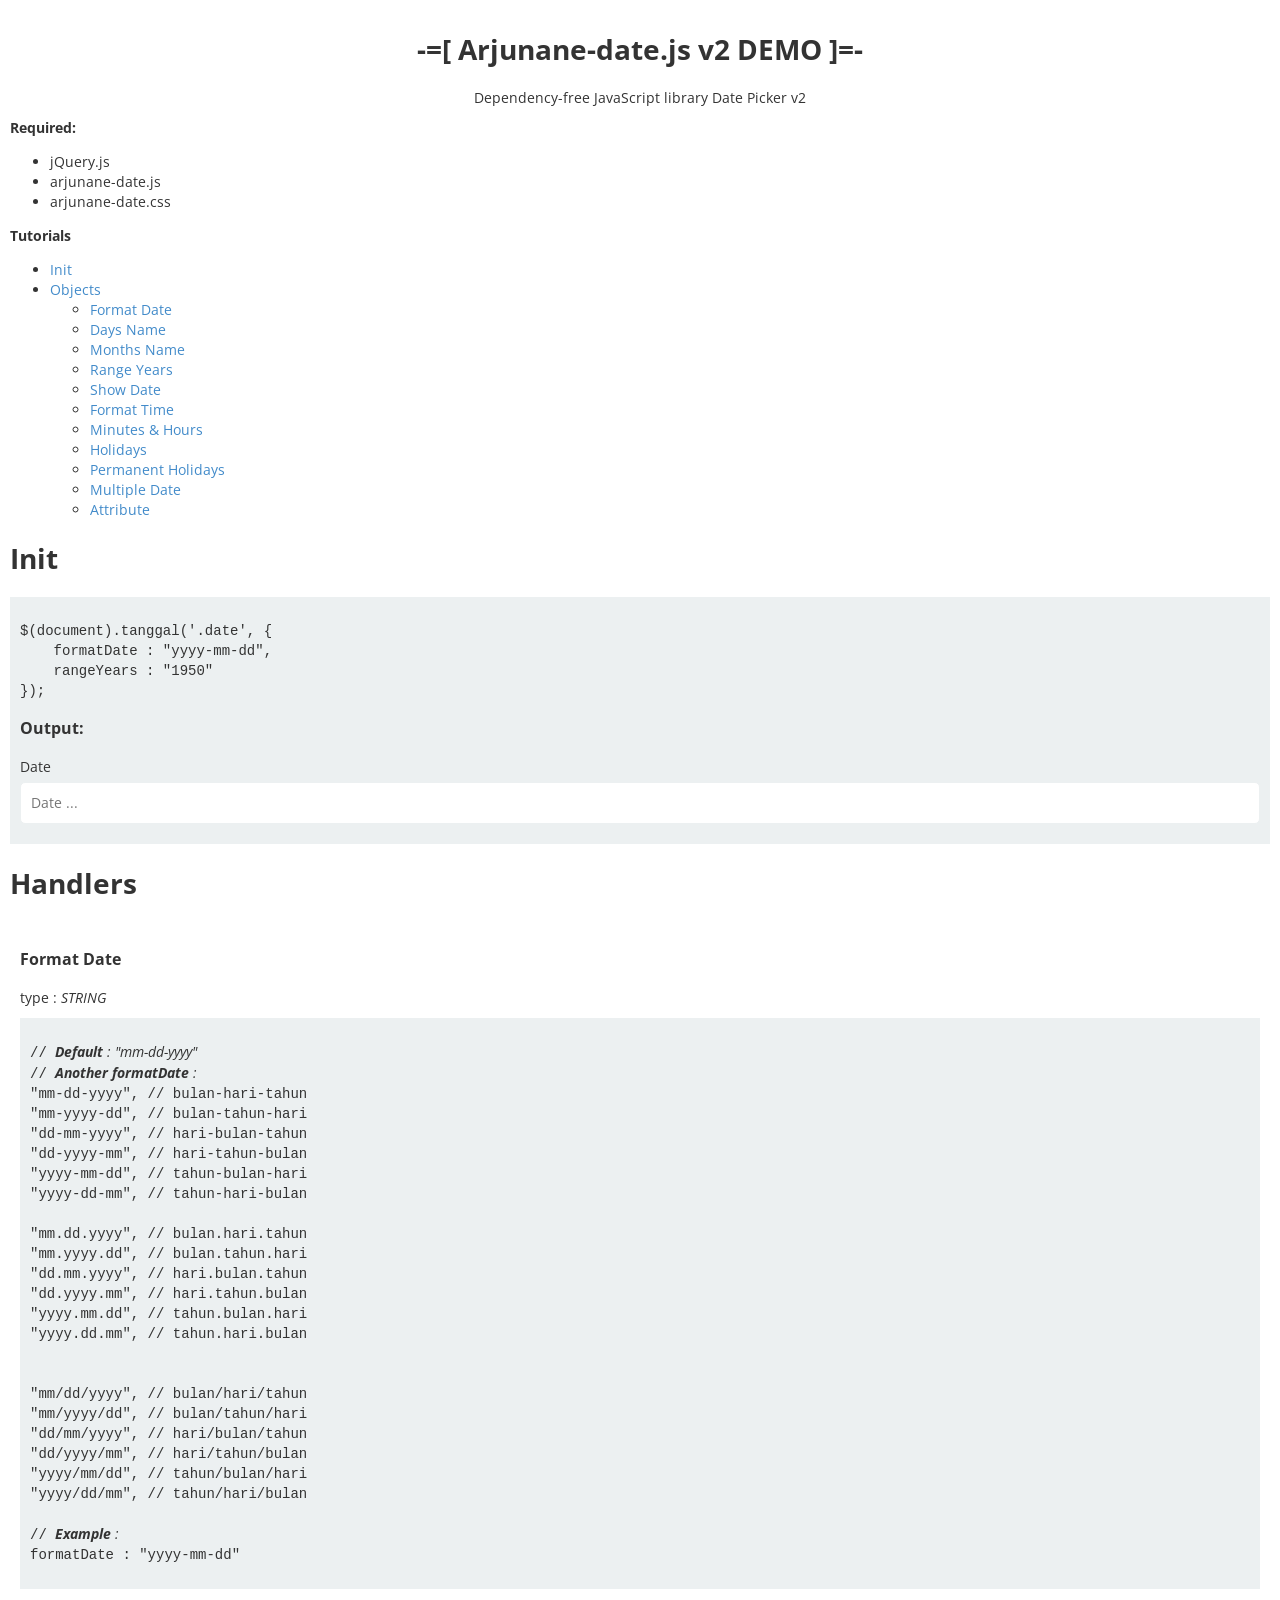
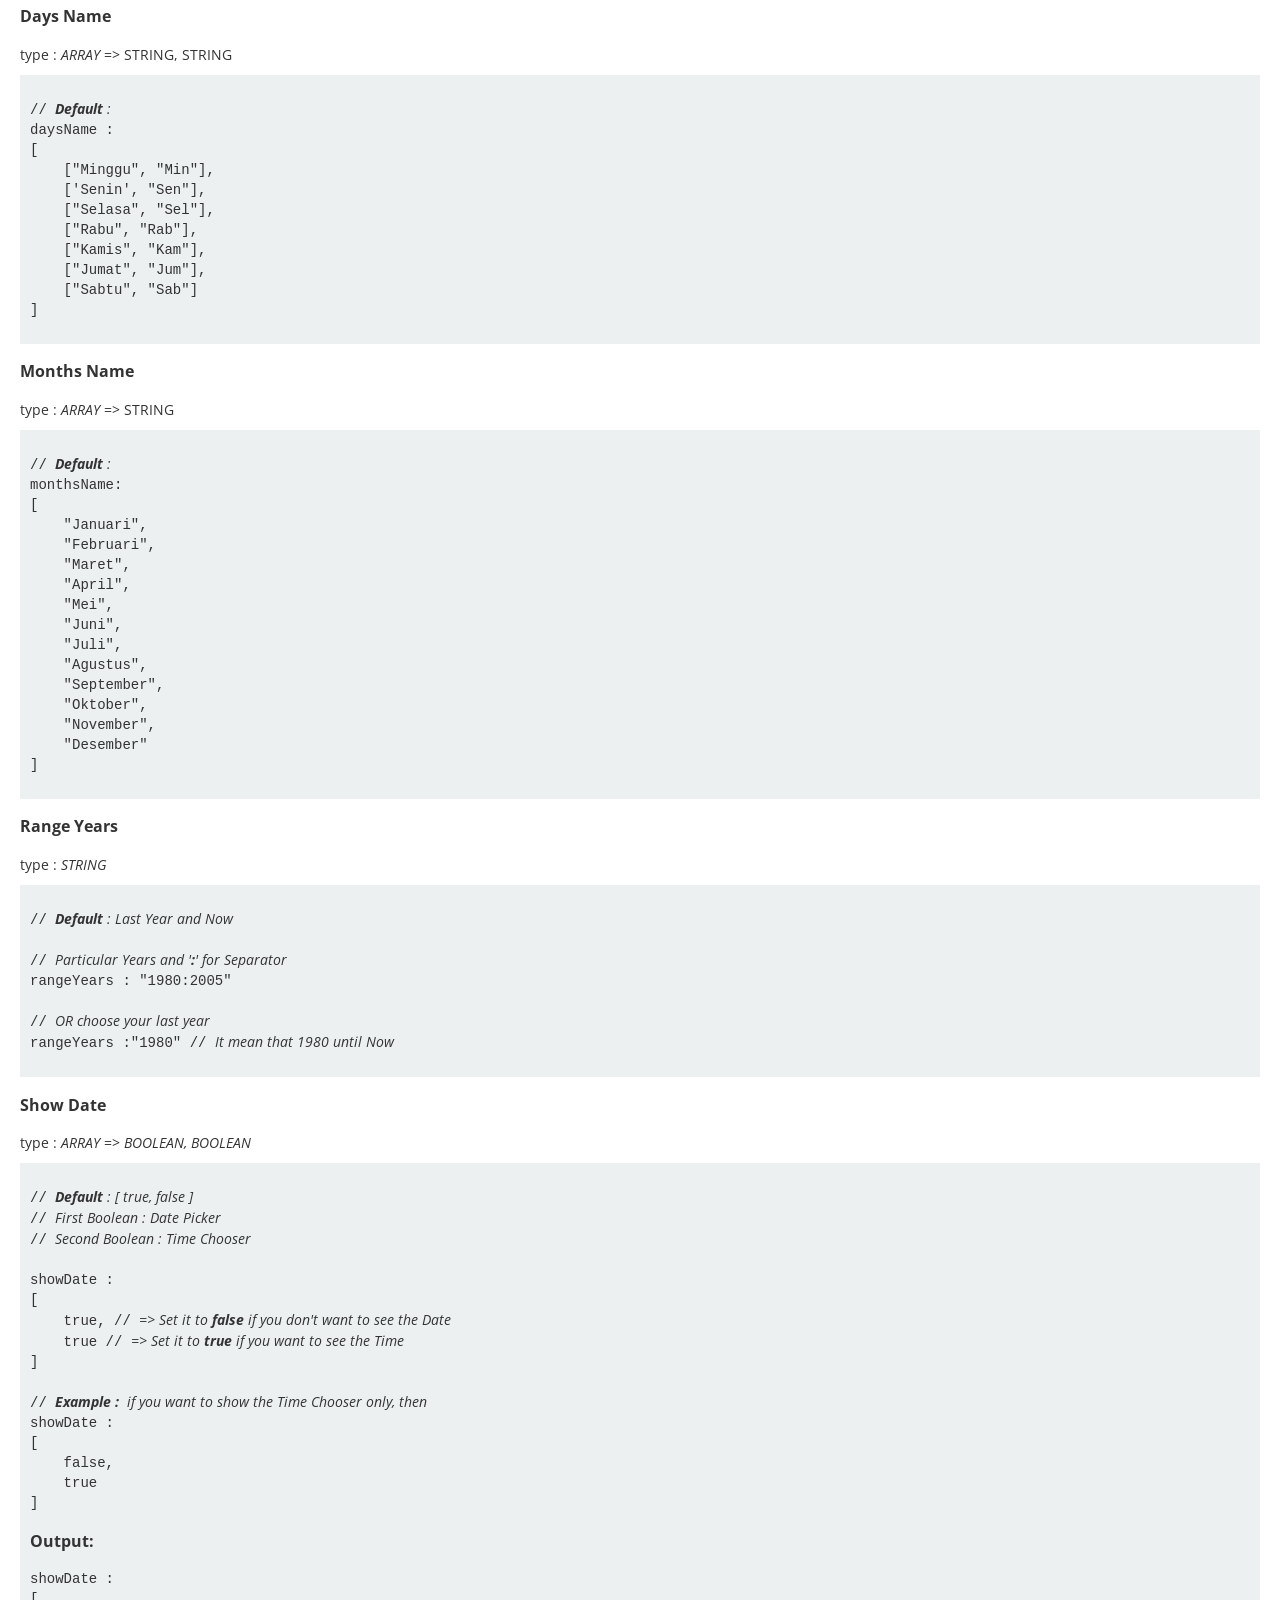
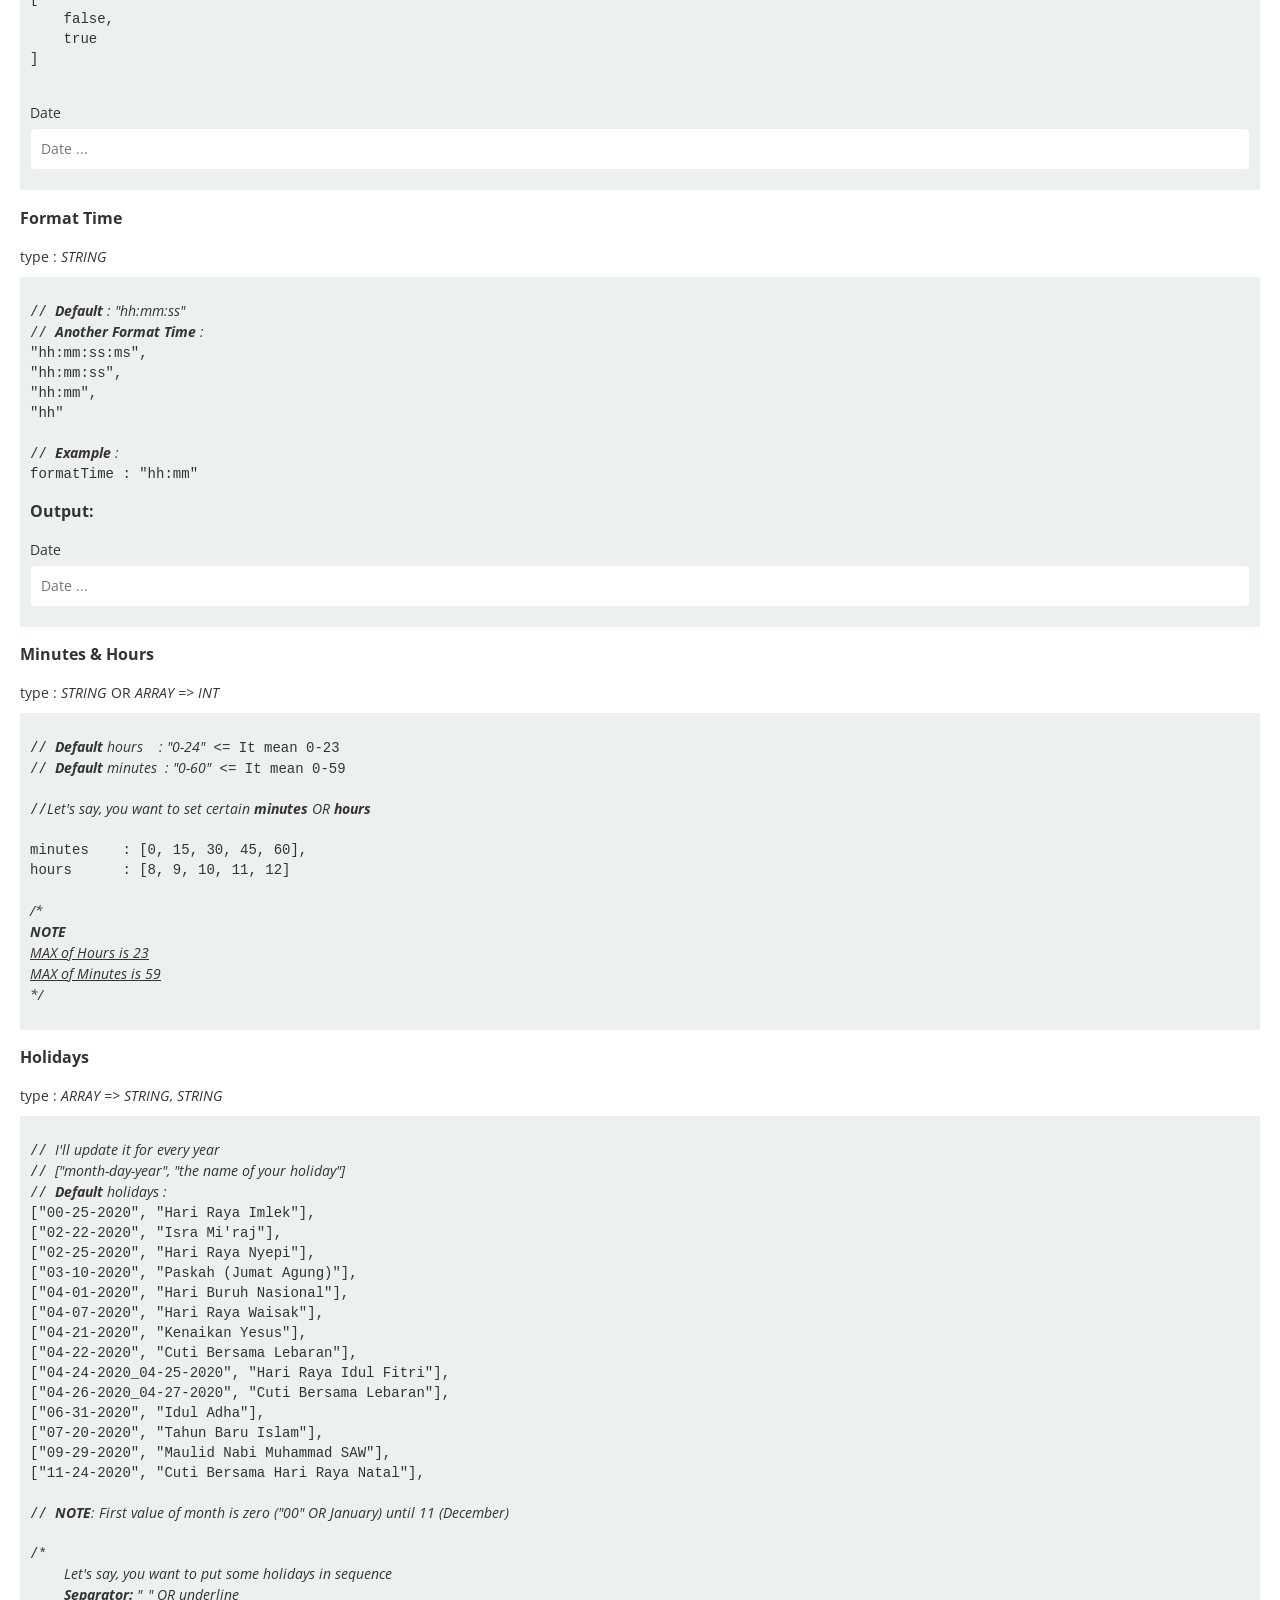
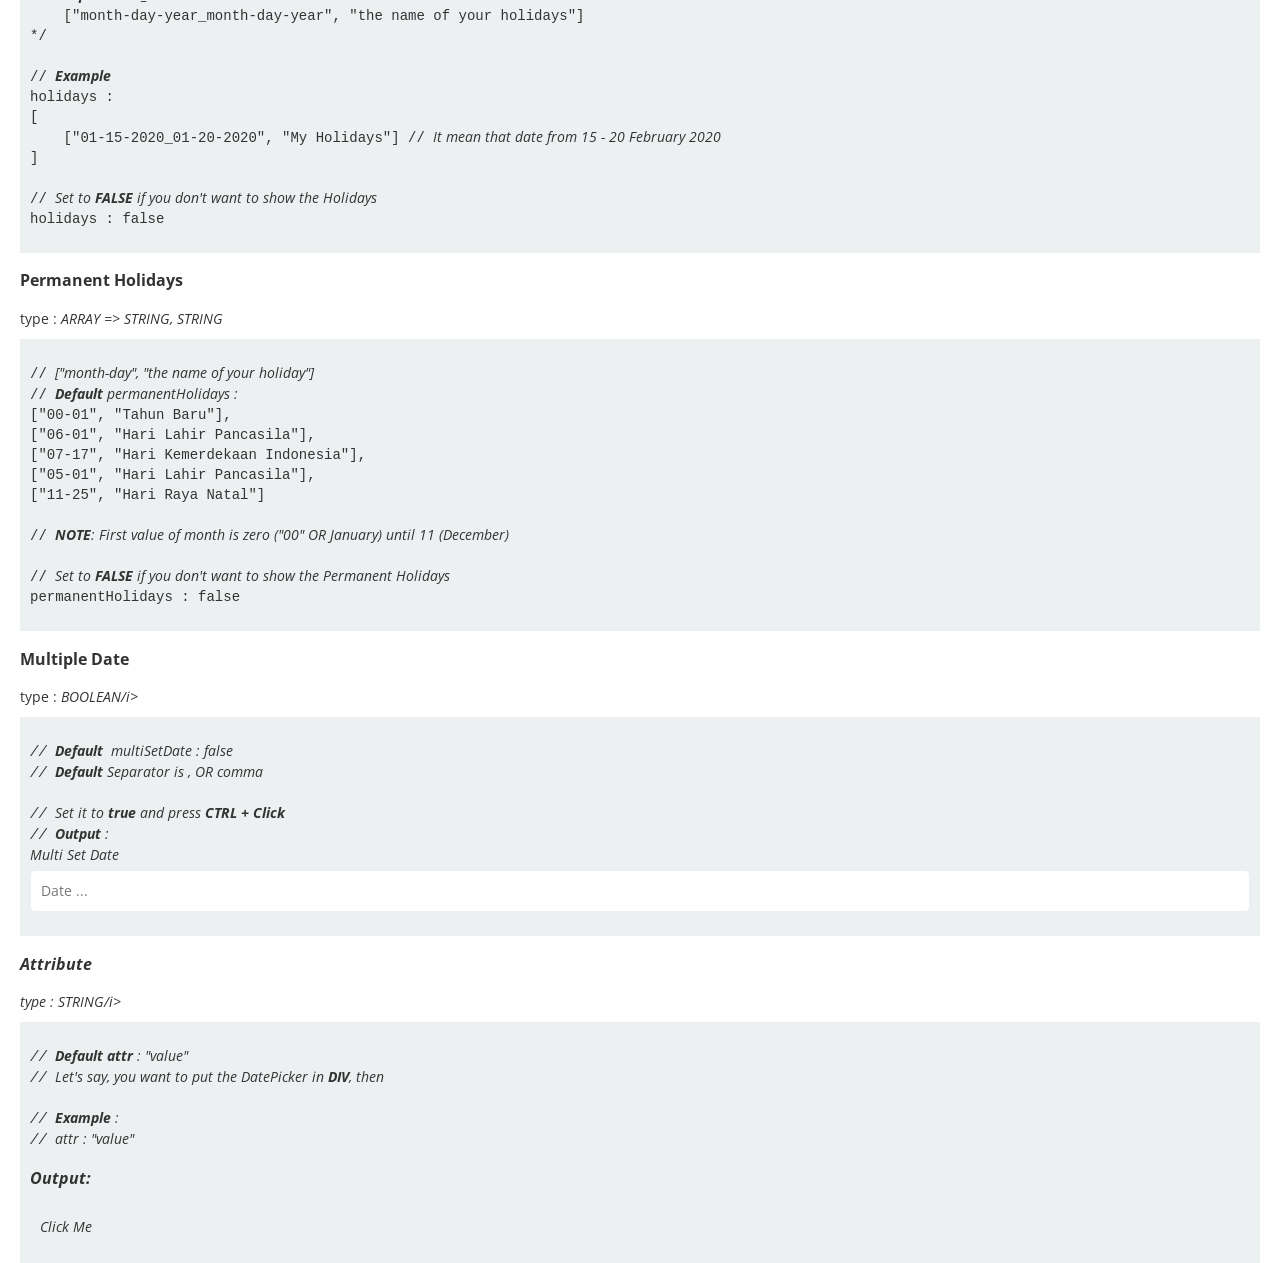
<file: index.html>
<!DOCTYPE html>
<html lang="en">

<head>
    <meta charset="UTF-8">
    <meta name="viewport" content="width=device-width, initial-scale=1.0">
    <meta http-equiv="X-UA-Compatible" content="ie=edge">
    <link rel="stylesheet" href="Scripts/arjunane.min.css">
    <link rel="stylesheet" href="Scripts/arjunane-date.min.css">
    <title>Arjunane Date</title>
</head>

<body>

    <div class="p-x">

        <div class="col-mx center">
            <h1>-=[ Arjunane-date.js v2 DEMO ]=-</h1>
            <div class="col-mx">Dependency-free JavaScript library Date Picker v2</div>
        </div>

        <div class="col-mx">
            <strong>Required:</strong>
            <ul>
                <li>jQuery.js</li>
                <li>arjunane-date.js</li>
                <li>arjunane-date.css</li>
            </ul>
        </div>

        <div class="col-mx">
            <strong>Tutorials</strong>
            <ul>
                <li>
                    <a href="#init">Init</a>
                </li>
                <li>
                    <a href="#objects">Objects</a>
                    <ul>
                        <li><a href="#formatdate">Format Date</a></li>
                        <li><a href="#daysname">Days Name</a></li>
                        <li><a href="#monthsname">Months Name</a></li>
                        <li><a href="#rangeyears">Range Years</a></li>
                        <li><a href="#showdate">Show Date</a></li>
                        <li><a href="#formattime">Format Time</a></li>
                        <li><a href="#minuteshours">Minutes & Hours</a></li>
                        <li><a href="#holidays">Holidays</a></li>
                        <li><a href="#permanentholidays">Permanent Holidays</a></li>
                        <li><a href="#multiplesetdate">Multiple Date</a></li>
                        <li><a href="#attr">Attribute</a></li>
                    </ul>
                </li>
            </ul>
        </div>

        <div class="col-mx" id="init">
            <h1>Init</h1>
            <div class="col-mx bg-w2 p-x">
                <pre>
$(document).tanggal('.date', {
    formatDate : "yyyy-mm-dd",
    rangeYears : "1950"
});</pre>

                <div class="col-mx">
                    <h3>Output:</h3>
                    <div class="f-input">
                        <span>Date</span>
                        <input class="date" type="text" placeholder="Date ...">
                    </div>
                </div>
            </div>
        </div>

        <div class="col-mx" id="objects">
            <h1>Handlers</h1>
            <div class="p-x">
                <h3 id="formatdate">Format Date</h3>
                <div class="col-mx">
                    <span>type : <i>STRING</i></span>
                </div>
                <div class="col-mx p-x bg-w2">
                    <pre>
// <i><strong>Default</strong> : "mm-dd-yyyy"</i>
// <i><strong>Another formatDate</strong> :</i>
"mm-dd-yyyy", // bulan-hari-tahun
"mm-yyyy-dd", // bulan-tahun-hari
"dd-mm-yyyy", // hari-bulan-tahun
"dd-yyyy-mm", // hari-tahun-bulan
"yyyy-mm-dd", // tahun-bulan-hari
"yyyy-dd-mm", // tahun-hari-bulan

"mm.dd.yyyy", // bulan.hari.tahun
"mm.yyyy.dd", // bulan.tahun.hari
"dd.mm.yyyy", // hari.bulan.tahun
"dd.yyyy.mm", // hari.tahun.bulan
"yyyy.mm.dd", // tahun.bulan.hari
"yyyy.dd.mm", // tahun.hari.bulan


"mm/dd/yyyy", // bulan/hari/tahun
"mm/yyyy/dd", // bulan/tahun/hari
"dd/mm/yyyy", // hari/bulan/tahun
"dd/yyyy/mm", // hari/tahun/bulan
"yyyy/mm/dd", // tahun/bulan/hari
"yyyy/dd/mm", // tahun/hari/bulan

// <i><strong>Example</strong> :</i>
formatDate : "yyyy-mm-dd"</pre>
                </div>

                <h3 id="daysname">Days Name</h3>
                <div class="col-mx">
                    <span>type : <i>ARRAY</i> => STRING, STRING</span>
                </div>
                <div class="col-mx p-x bg-w2">
                    <pre>
// <i><strong>Default</strong> :</i>
daysName : 
[
    ["Minggu", "Min"], 
    ['Senin', "Sen"], 
    ["Selasa", "Sel"], 
    ["Rabu", "Rab"], 
    ["Kamis", "Kam"], 
    ["Jumat", "Jum"], 
    ["Sabtu", "Sab"]
]</pre>
                </div>

                <h3 id="monthsname">Months Name</h3>
                <div class="col-mx">
                    <span>type : <i>ARRAY</i> => STRING</span>
                </div>
                <div class="col-mx p-x bg-w2">
                    <pre>
// <i><strong>Default</strong> :</i>
monthsName: 
[
    "Januari", 
    "Februari", 
    "Maret", 
    "April", 
    "Mei", 
    "Juni", 
    "Juli", 
    "Agustus", 
    "September", 
    "Oktober", 
    "November", 
    "Desember"
]</pre>
                </div>

                <h3 id="monthsname">Range Years</h3>
                <div class="col-mx">
                    <span>type : <i>STRING</i></span>
                </div>
                <div class="col-mx p-x bg-w2">
                    <pre>
// <i><strong>Default</strong> : Last Year and Now</i>

// <i>Particular Years and '<strong>:</strong>' for Separator</i>
rangeYears : "1980:2005"

// <i>OR choose your last year</i>
rangeYears :"1980" // <i>It mean that 1980 until Now</i></pre>
                </div>

                <h3 id="showdate">Show Date</h3>
                <div class="col-mx">
                    <span>type : <i>ARRAY</i> => <i>BOOLEAN, BOOLEAN</i></span>
                </div>
                <div class="col-mx p-x bg-w2">
                    <pre>
// <i><strong>Default</strong> : [ true, false ]</i>
// <i>First Boolean : Date Picker</i>
// <i>Second Boolean : Time Chooser</i>

showDate : 
[
    true, // <i>=> Set it to <strong>false</strong> if you don't want to see the Date</i>
    true // <i>=> Set it to <strong>true</strong> if you want to see the Time</i>
]

// <i><strong>Example : </strong> if you want to show the Time Chooser only, then</i>
showDate :
[
    false,
    true
]</pre>

<div class="col-mx">
    <h3>Output:</h3>
        <pre>
showDate : 
[ 
    false,
    true
]
        </pre>
                        <div class="f-input">
                            <span>Date</span>
                            <input class="-showDate" type="text" placeholder="Date ...">
                        </div>
                    </div>
                </div>

                <h3 id="formattime">Format Time</h3>
                <div class="col-mx">
                    <span>type : <i>STRING</i></span>
                </div>
                <div class="col-mx p-x bg-w2">
                    <pre>
// <i><strong>Default</strong> : "hh:mm:ss"</i>
// <i><strong>Another Format Time</strong> :</i>
"hh:mm:ss:ms",
"hh:mm:ss",
"hh:mm",
"hh"

// <i><strong>Example</strong> :</i>
formatTime : "hh:mm"</pre>
                    <div class="col-mx">
                        <h3>Output:</h3>
                        <div class="f-input">
                            <span>Date</span>
                            <input class="-date" type="text" placeholder="Date ...">
                        </div>
                    </div>
                </div>

                <h3 id="minuteshours">Minutes & Hours</h3>
                <div class="col-mx">
                    <span>type : <i>STRING</i> OR <i>ARRAY => INT</i></span>
                </div>
                <div class="col-mx p-x bg-w2">
                    <pre>
// <i><strong>Default</strong> hours    : "0-24"</i> <= It mean 0-23
// <i><strong>Default</strong> minutes  : "0-60"</i> <= It mean 0-59

//<i>Let's say, you want to set certain <strong>minutes</strong> OR <strong>hours</strong></i>

minutes    : [0, 15, 30, 45, 60],
hours      : [8, 9, 10, 11, 12]
<i>
/*
<strong>NOTE</strong>
<u>MAX of Hours is 23</u>
<u>MAX of Minutes is 59</u>
*/
</i></pre>
                </div>

                <h3 id="holidays">Holidays</h3>
                <div class="col-mx">
                    <span>type : <i>ARRAY => STRING, STRING</i></span>
                </div>
                <div class="col-mx p-x bg-w2">
                    <pre>
// <i>I'll update it for every year</i>
// <i>["month-day-year", "the name of your holiday"]</i>
// <i><strong>Default</strong> holidays :</i>
["00-25-2020", "Hari Raya Imlek"],
["02-22-2020", "Isra Mi'raj"],
["02-25-2020", "Hari Raya Nyepi"],
["03-10-2020", "Paskah (Jumat Agung)"],
["04-01-2020", "Hari Buruh Nasional"],
["04-07-2020", "Hari Raya Waisak"],
["04-21-2020", "Kenaikan Yesus"],
["04-22-2020", "Cuti Bersama Lebaran"],
["04-24-2020_04-25-2020", "Hari Raya Idul Fitri"],
["04-26-2020_04-27-2020", "Cuti Bersama Lebaran"],
["06-31-2020", "Idul Adha"],
["07-20-2020", "Tahun Baru Islam"],
["09-29-2020", "Maulid Nabi Muhammad SAW"],
["11-24-2020", "Cuti Bersama Hari Raya Natal"],

// <i><strong>NOTE</strong>: First value of month is zero ("00" OR January) until 11 (December)</i>

/*
    <i>Let's say, you want to put some holidays in sequence</i>
    <i><strong>Separator: </strong>"_" OR underline</i>
    ["month-day-year_month-day-year", "the name of your holidays"]
*/

// <i><strong>Example</strong></i>
holidays :
[
    ["01-15-2020_01-20-2020", "My Holidays"] // <i>It mean that date from 15 - 20 February 2020</i>
]

// <i>Set to <strong>FALSE</strong> if you don't want to show the Holidays</i>
holidays : false</pre>
                </div>

                <h3 id="permanentholidays">Permanent Holidays</h3>
                <div class="col-mx">
                    <span>type : <i>ARRAY => STRING, STRING</i></span>
                </div>
                <div class="col-mx p-x bg-w2">
                    <pre>
// <i>["month-day", "the name of your holiday"]</i>
// <i><strong>Default</strong> permanentHolidays :</i>
["00-01", "Tahun Baru"],
["06-01", "Hari Lahir Pancasila"],
["07-17", "Hari Kemerdekaan Indonesia"],
["05-01", "Hari Lahir Pancasila"],
["11-25", "Hari Raya Natal"]

// <i><strong>NOTE</strong>: First value of month is zero ("00" OR January) until 11 (December)</i>

// <i>Set to <strong>FALSE</strong> if you don't want to show the Permanent Holidays</i>
permanentHolidays : false</pre>
                </div>

                <h3 id="multiplesetdate">Multiple Date</h3>
                <div class="col-mx">
                    <span>type : <i>BOOLEAN/i></span>
                </div>
                <div class="col-mx p-x bg-w2">
                    <pre>
// <i><strong>Default </strong> multiSetDate : false</i>
// <i><strong>Default</strong> Separator is , OR comma</i>

// <i>Set it to <strong>true</strong> and press <strong>CTRL + Click</strong></i>
// <i><strong>Output</strong> :</i>
<div class="f-input"><span>Multi Set Date</span><input type="text" class="multi" placeholder="Date ...">
</div></pre>
                </div>

                
                <h3 id="attr">Attribute</h3>
                <div class="col-mx">
                    <span>type : <i>STRING/i></span>
                </div>
                <div class="col-mx p-x bg-w2">
                    <pre>
// <i><strong>Default attr</strong> : "value"</i>
// <i>Let's say, you want to put the DatePicker in <strong>DIV</strong>, then</i>

// <i><strong>Example</strong> :</i>
// <i>attr : "value"</i>
<h3>Output: </h3><div id="date-picker" contenteditable="" class="p-x" value="">Click Me</div></pre>
                </div>
            </div>
        </div>
    </div>

    <script src="Scripts/jquery.js" type="text/javascript"></script>
    <script src="Scripts/arjunane-date.js" type="text/javascript"></script>
    <script type="text/javascript">
        $(document).tanggal('.date', {
            formatDate: "yyyy-mm-dd",
            rangeYears: "1950",
            showDate: [true, false],
            multiSetDate : false
        });
        $(document).tanggal('.-showDate', {
            formatDate: "yyyy-mm-dd",
            rangeYears: "1950",
            showDate: [false, true],
            multiSetDate : false
        });
        $(document).tanggal('.-date', {
            formatDate: "yyyy-mm-dd",
            rangeYears: "2010",
            showDate: [true, true],
            formatTime: "hh:mm",
            multiSetDate : false
        });
        $(document).tanggal('#date-picker', {
            formatDate: "yyyy-mm-dd",
            rangeYears: "1950",
            showDate: [true, false],
            multiSetDate : false
        });
        $(document).tanggal('.multi', {
            formatDate: "yyyy-mm-dd",
            rangeYears: "1950",
            showDate: [true, false],
            multiSetDate : true
        });
    </script>

</body>

</html>
</file>
<file: Scripts/arjunane.min.css>
@charset "UTF-8";@import url(https://fonts.googleapis.com/css?family=Open+Sans);::selection{background-color:#e13300;color:#fff}::-moz-selection{background-color:#e13300;color:#fff}::-webkit-selection{background-color:#e13300;color:#fff}::-o-selection{background-color:#e13300;color:#fff}::-ms-selection{background-color:#e13300;color:#fff}article,aside,details,figcaption,figure,footer,header,hgroup,main,nav,section,summary{display:block}audio,canvas,video{display:inline-block}audio:not([controls]){display:none;height:0}[hidden],template{display:none}html{font-family:sans-serif;-webkit-text-size-adjust:100%;-ms-text-size-adjust:100%}body{margin:0;line-height:22px}a{background:0 0}a:focus{outline:thin dotted}a:active,a:hover{outline:0}h1{margin:.67em 0;font-size:2em}abbr[title]{border-bottom:1px dotted}b,strong{font-weight:700}dfn{font-style:italic}hr{height:0;-webkit-box-sizing:content-box;box-sizing:content-box}mark{color:#000;background:#ff0}code,kbd,pre,samp{font-family:monospace,serif;font-size:1em}pre{white-space:pre-wrap}q{quotes:"“" "”" "‘" "’"}small{font-size:80%}sub,sup{position:relative;font-size:75%;line-height:0;vertical-align:baseline}sup{top:-.5em}sub{bottom:-.25em}img{border:0}svg:not(:root){overflow:hidden}figure{margin:0}fieldset{padding:.35em .625em .75em;margin:0 2px;border:1px solid silver}legend{padding:0;border:0}button,input,select,textarea{margin:0;font-family:inherit;font-size:100%}button,input{line-height:normal}button,select{text-transform:none}button,html input[type=button],input[type=reset],input[type=submit]{cursor:pointer;-webkit-appearance:button}button[disabled],html input[disabled]{cursor:default}input[type=checkbox],input[type=radio]{padding:0;-webkit-box-sizing:border-box;box-sizing:border-box}input[type=search]{-webkit-box-sizing:content-box;box-sizing:content-box;-webkit-appearance:textfield}input[type=search]::-webkit-search-cancel-button,input[type=search]::-webkit-search-decoration{-webkit-appearance:none}button::-moz-focus-inner,input::-moz-focus-inner{padding:0;border:0}textarea{overflow:auto;vertical-align:top}table{border-collapse:collapse;border-spacing:0}@media print{*{color:#000!important;text-shadow:none!important;background:0 0!important;-webkit-box-shadow:none!important;box-shadow:none!important}a,a:visited{text-decoration:underline}a[href]:after{content:" (" attr(href) ")"}abbr[title]:after{content:" (" attr(title) ")"}a[href^="#"]:after,a[href^="javascript:"]:after{content:""}blockquote,pre{border:1px solid #999;page-break-inside:avoid}thead{display:table-header-group}img,tr{page-break-inside:avoid}img{max-width:100%!important}@page{margin:2cm .5cm}h2,h3,p{orphans:3;widows:3}h2,h3{page-break-after:avoid}select{background:#fff!important}}*,:after,:before{-webkit-box-sizing:border-box;box-sizing:border-box}html{font-size:62.5%;-webkit-tap-highlight-color:transparent}body{font-family:"Helvetica Neue",Helvetica,Arial,sans-serif;font-size:14px;line-height:1.428571429px;color:#333;background-color:#fff}button,input,select,textarea{font-family:inherit;font-size:inherit;line-height:inherit}a{color:#428bca;text-decoration:none}img{vertical-align:middle}strong{font-weight:700}h1{display:block;font-size:2em;margin-top:.67em;margin-bottom:.67em;margin-left:0;margin-right:0;font-weight:700}h2{display:block;font-size:1.5em;margin-top:.83em;margin-bottom:.83em;margin-left:0;margin-right:0;font-weight:700}h3{display:block;font-size:1.17em;margin-top:1em;margin-bottom:1em;margin-left:0;margin-right:0;font-weight:700}h4{display:block;font-size:1em;margin-top:1.33em;margin-bottom:1.33em;margin-left:0;margin-right:0;font-weight:700}h5{display:block;font-size:.83em;margin-top:1.67em;margin-bottom:1.67em;margin-left:0;margin-right:0;font-weight:700}h6{display:block;font-size:.67em;margin-top:2.33em;margin-bottom:2.33em;margin-left:0;margin-right:0;font-weight:700}label{display:inline-block;max-width:100%;margin-bottom:5px;font-weight:700}input[type=search]{-webkit-box-sizing:border-box;-moz-box-sizing:border-box;box-sizing:border-box}input[type=checkbox],input[type=radio]{margin:4px 0 0;line-height:normal}input[type=file]{display:block}input[type=range]{display:block;width:100%}select[multiple],select[size]{height:auto}input[type=checkbox]:focus,input[type=file]:focus,input[type=radio]:focus{outline:5px auto -webkit-focus-ring-color;outline-offset:-2px}output{display:block;padding-top:7px;font-size:14px;line-height:1.42857143;color:#555}*{font-family:"Open Sans",sans-serif}body{font-family:"Courier New",Courier,monospace;font-size:14px;line-height:1.428571429}.col-12,.col-12-mx,.col-12f,.col-12f-mx,.col-lg-12,.col-lg-12-mx,.col-lg-12f,.col-lg-12f-mx,.col-md-12,.col-md-12-mx,.col-md-12f,.col-md-12f-mx,.col-sm-12,.col-sm-12-mx,.col-sm-12f,.col-sm-12f-mx,.col-xl-12,.col-xl-12-mx,.col-xl-12f,.col-xl-12f-mx{width:100%}.col-11,.col-11-mx,.col-11f,.col-11f-mx,.col-lg-11,.col-lg-11-mx,.col-lg-11f,.col-lg-11f-mx,.col-md-11,.col-md-11-mx,.col-md-11f,.col-md-11f-mx,.col-sm-11,.col-sm-11-mx,.col-sm-11f,.col-sm-11f-mx,.col-xl-11,.col-xl-11-mx,.col-xl-11f,.col-xl-11f-mx{width:91.6666666667%}.col-10,.col-10-mx,.col-10f,.col-10f-mx,.col-lg-10,.col-lg-10-mx,.col-lg-10f,.col-lg-10f-mx,.col-md-10,.col-md-10-mx,.col-md-10f,.col-md-10f-mx,.col-sm-10,.col-sm-10-mx,.col-sm-10f,.col-sm-10f-mx,.col-xl-10,.col-xl-10-mx,.col-xl-10f,.col-xl-10f-mx{width:83.3333333333%}.col-9,.col-9-mx,.col-9f,.col-9f-mx,.col-lg-9,.col-lg-9-mx,.col-lg-9f,.col-lg-9f-mx,.col-md-9,.col-md-9-mx,.col-md-9f,.col-md-9f-mx,.col-sm-9,.col-sm-9-mx,.col-sm-9f,.col-sm-9f-mx,.col-xl-9,.col-xl-9-mx,.col-xl-9f,.col-xl-9f-mx{width:75%}.col-8,.col-8-mx,.col-8f,.col-8f-mx,.col-lg-8,.col-lg-8-mx,.col-lg-8f,.col-lg-8f-mx,.col-md-8,.col-md-8-mx,.col-md-8f,.col-md-8f-mx,.col-sm-8,.col-sm-8-mx,.col-sm-8f,.col-sm-8f-mx,.col-xl-8,.col-xl-8-mx,.col-xl-8f,.col-xl-8f-mx{width:66.6666666667%}.col-7,.col-7-mx,.col-7f,.col-7f-mx,.col-lg-7,.col-lg-7-mx,.col-lg-7f,.col-lg-7f-mx,.col-md-7,.col-md-7-mx,.col-md-7f,.col-md-7f-mx,.col-sm-7,.col-sm-7-mx,.col-sm-7f,.col-sm-7f-mx,.col-xl-7,.col-xl-7-mx,.col-xl-7f,.col-xl-7f-mx{width:58.3333333333%}.col-6,.col-6-mx,.col-6f,.col-6f-mx,.col-lg-6,.col-lg-6-mx,.col-lg-6f,.col-lg-6f-mx,.col-md-6,.col-md-6-mx,.col-md-6f,.col-md-6f-mx,.col-sm-6,.col-sm-6-mx,.col-sm-6f,.col-sm-6f-mx,.col-xl-6,.col-xl-6-mx,.col-xl-6f,.col-xl-6f-mx{width:50%}.col-5,.col-5-mx,.col-5f,.col-5f-mx,.col-lg-5,.col-lg-5-mx,.col-lg-5f,.col-lg-5f-mx,.col-md-5,.col-md-5-mx,.col-md-5f,.col-md-5f-mx,.col-sm-5,.col-sm-5-mx,.col-sm-5f,.col-sm-5f-mx,.col-xl-5,.col-xl-5-mx,.col-xl-5f,.col-xl-5f-mx{width:41.6666666667%}.col-4,.col-4-mx,.col-4f,.col-4f-mx,.col-lg-4,.col-lg-4-mx,.col-lg-4f,.col-lg-4f-mx,.col-md-4,.col-md-4-mx,.col-md-4f,.col-md-4f-mx,.col-sm-4,.col-sm-4-mx,.col-sm-4f,.col-sm-4f-mx,.col-xl-4,.col-xl-4-mx,.col-xl-4f,.col-xl-4f-mx{width:33.3333333333%}.col-3,.col-3-mx,.col-3f,.col-3f-mx,.col-lg-3,.col-lg-3-mx,.col-lg-3f,.col-lg-3f-mx,.col-md-3,.col-md-3-mx,.col-md-3f,.col-md-3f-mx,.col-sm-3,.col-sm-3-mx,.col-sm-3f,.col-sm-3f-mx,.col-xl-3,.col-xl-3-mx,.col-xl-3f,.col-xl-3f-mx{width:25%}.col-2,.col-2-mx,.col-2f,.col-2f-mx,.col-lg-2,.col-lg-2-mx,.col-lg-2f,.col-lg-2f-mx,.col-md-2,.col-md-2-mx,.col-md-2f,.col-md-2f-mx,.col-sm-2,.col-sm-2-mx,.col-sm-2f,.col-sm-2f-mx,.col-xl-2,.col-xl-2-mx,.col-xl-2f,.col-xl-2f-mx{width:16.6666666667%}.col-1,.col-1-mx,.col-1f,.col-1f-mx,.col-lg-1,.col-lg-1-mx,.col-lg-1f,.col-lg-1f-mx,.col-md-1,.col-md-1-mx,.col-md-1f,.col-md-1f-mx,.col-sm-1,.col-sm-1-mx,.col-sm-1f,.col-sm-1f-mx,.col-xl-1,.col-xl-1-mx,.col-xl-1f,.col-xl-1f-mx{width:8.3333333333%}.col-mx{margin-bottom:10px}.col-10f,.col-10f-mx,.col-11f,.col-11f-mx,.col-12f,.col-12f-mx,.col-1f,.col-1f-mx,.col-2f,.col-2f-mx,.col-3f,.col-3f-mx,.col-4f,.col-4f-mx,.col-5f,.col-5f-mx,.col-6f,.col-6f-mx,.col-7f,.col-7f-mx,.col-8f,.col-8f-mx,.col-9f,.col-9f-mx,.col-lg-10f,.col-lg-10f-mx,.col-lg-11f,.col-lg-11f-mx,.col-lg-12f,.col-lg-12f-mx,.col-lg-1f,.col-lg-1f-mx,.col-lg-2f,.col-lg-2f-mx,.col-lg-3f,.col-lg-3f-mx,.col-lg-4f,.col-lg-4f-mx,.col-lg-5f,.col-lg-5f-mx,.col-lg-6f,.col-lg-6f-mx,.col-lg-7f,.col-lg-7f-mx,.col-lg-8f,.col-lg-8f-mx,.col-lg-9f,.col-lg-9f-mx,.col-md-10f,.col-md-10f-mx,.col-md-11f,.col-md-11f-mx,.col-md-12f,.col-md-12f-mx,.col-md-1f,.col-md-1f-mx,.col-md-2f,.col-md-2f-mx,.col-md-3f,.col-md-3f-mx,.col-md-4f,.col-md-4f-mx,.col-md-5f,.col-md-5f-mx,.col-md-6f,.col-md-6f-mx,.col-md-7f,.col-md-7f-mx,.col-md-8f,.col-md-8f-mx,.col-md-9f,.col-md-9f-mx,.col-sm-10f,.col-sm-10f-mx,.col-sm-11f,.col-sm-11f-mx,.col-sm-12f,.col-sm-12f-mx,.col-sm-1f,.col-sm-1f-mx,.col-sm-2f,.col-sm-2f-mx,.col-sm-3f,.col-sm-3f-mx,.col-sm-4f,.col-sm-4f-mx,.col-sm-5f,.col-sm-5f-mx,.col-sm-6f,.col-sm-6f-mx,.col-sm-7f,.col-sm-7f-mx,.col-sm-8f,.col-sm-8f-mx,.col-sm-9f,.col-sm-9f-mx,.col-xl-10f,.col-xl-10f-mx,.col-xl-11f,.col-xl-11f-mx,.col-xl-12f,.col-xl-12f-mx,.col-xl-1f,.col-xl-1f-mx,.col-xl-2f,.col-xl-2f-mx,.col-xl-3f,.col-xl-3f-mx,.col-xl-4f,.col-xl-4f-mx,.col-xl-5f,.col-xl-5f-mx,.col-xl-6f,.col-xl-6f-mx,.col-xl-7f,.col-xl-7f-mx,.col-xl-8f,.col-xl-8f-mx,.col-xl-9f,.col-xl-9f-mx{float:left}.col-1-mx,.col-10-mx,.col-10f-mx,.col-11-mx,.col-11f-mx,.col-12-mx,.col-12f-mx,.col-1f-mx,.col-2-mx,.col-2f-mx,.col-3-mx,.col-3f-mx,.col-4-mx,.col-4f-mx,.col-5-mx,.col-5f-mx,.col-6-mx,.col-6f-mx,.col-7-mx,.col-7f-mx,.col-8-mx,.col-8f-mx,.col-9-mx,.col-9f-mx,.col-lg-1-mx,.col-lg-10-mx,.col-lg-10f-mx,.col-lg-11-mx,.col-lg-11f-mx,.col-lg-12-mx,.col-lg-12f-mx,.col-lg-1f-mx,.col-lg-2-mx,.col-lg-2f-mx,.col-lg-3-mx,.col-lg-3f-mx,.col-lg-4-mx,.col-lg-4f-mx,.col-lg-5-mx,.col-lg-5f-mx,.col-lg-6-mx,.col-lg-6f-mx,.col-lg-7-mx,.col-lg-7f-mx,.col-lg-8-mx,.col-lg-8f-mx,.col-lg-9-mx,.col-lg-9f-mx,.col-md-1-mx,.col-md-10-mx,.col-md-10f-mx,.col-md-11-mx,.col-md-11f-mx,.col-md-12-mx,.col-md-12f-mx,.col-md-1f-mx,.col-md-2-mx,.col-md-2f-mx,.col-md-3-mx,.col-md-3f-mx,.col-md-4-mx,.col-md-4f-mx,.col-md-5-mx,.col-md-5f-mx,.col-md-6-mx,.col-md-6f-mx,.col-md-7-mx,.col-md-7f-mx,.col-md-8-mx,.col-md-8f-mx,.col-md-9-mx,.col-md-9f-mx,.col-sm-1-mx,.col-sm-10-mx,.col-sm-10f-mx,.col-sm-11-mx,.col-sm-11f-mx,.col-sm-12-mx,.col-sm-12f-mx,.col-sm-1f-mx,.col-sm-2-mx,.col-sm-2f-mx,.col-sm-3-mx,.col-sm-3f-mx,.col-sm-4-mx,.col-sm-4f-mx,.col-sm-5-mx,.col-sm-5f-mx,.col-sm-6-mx,.col-sm-6f-mx,.col-sm-7-mx,.col-sm-7f-mx,.col-sm-8-mx,.col-sm-8f-mx,.col-sm-9-mx,.col-sm-9f-mx,.col-xl-1-mx,.col-xl-10-mx,.col-xl-10f-mx,.col-xl-11-mx,.col-xl-11f-mx,.col-xl-12-mx,.col-xl-12f-mx,.col-xl-1f-mx,.col-xl-2-mx,.col-xl-2f-mx,.col-xl-3-mx,.col-xl-3f-mx,.col-xl-4-mx,.col-xl-4f-mx,.col-xl-5-mx,.col-xl-5f-mx,.col-xl-6-mx,.col-xl-6f-mx,.col-xl-7-mx,.col-xl-7f-mx,.col-xl-8-mx,.col-xl-8f-mx,.col-xl-9-mx,.col-xl-9f-mx{margin-bottom:10px}.cf:after,.cf:before{content:"";display:table}.cf:after{clear:both}.fs-72{font-size:72pt}.fs-48{font-size:48pt}.fs-36{font-size:36pt}.fs-28{font-size:28pt}.fs-26{font-size:26pt}.fs-24{font-size:24pt}.fs-22{font-size:22pt}.fs-21{font-size:21pt}.fs-20{font-size:20pt}.fs-19{font-size:19pt}.fs-18{font-size:18pt}.fs-17{font-size:17pt}.fs-16{font-size:16pt}.fs-15{font-size:15pt}.fs-14{font-size:14pt}.fs-13{font-size:13pt}.fs-12{font-size:12pt}.fs-11{font-size:11pt}.fs-10{font-size:10pt}.fs-9{font-size:9pt}.fs-8{font-size:8pt}.fs-7{font-size:7pt}.fs-0{font-size:0}.wd-1{width:100%}.wd-10{width:100px}.wd-15{width:150px}.wd-20{width:200px}.wd-25{width:250px}.wd-30{width:300px}.wd-35{width:350px}.wd-40{width:400px}.wd-45{width:450px}.wd-50{width:500px}.wd-55{width:550px}.wd-60{width:600px}.wd-65{width:650px}.wd-70{width:700px}.wd-75{width:750px}.hg-1{height:100%}.hg-10{height:100px}.hg-15{height:150px}.hg-20{height:200px}.hg-25{height:250px}.hg-30{height:300px}.hg-35{height:350px}.hg-40{height:400px}.hg-45{height:450px}.hg-50{height:500px}.hg-55{height:550px}.hg-60{height:600px}.hg-65{height:650px}.hg-70{height:700px}.hg-75{height:750px}.btn{padding:15px 20px;color:#fff;text-decoration:none;margin:5px;display:inline-block;font-size:9pt;border:1px solid transparent;position:relative;-webkit-transition:.2s;-moz-transition:.2s;-ms-transition:.2s;-o-transition:.2s;transition:.2s;-webkit-border-radius:5px;-moz-border-radius:5px;-ms-border-radius:5px;-o-border-radius:5px;border-radius:5px;-webkit-box-sizing:content-box;-moz-box-sizing:content-box;-ms-box-sizing:content-box;-o-box-sizing:content-box;box-sizing:content-box;line-height:1}.btn.white{background:#ecf0f1;color:#718093}.btn.white:focus,.btn.white:hover{background:#ecf0f1}.btn.red{background:#e84118}.btn.red:focus,.btn.red:hover{background:#c23616}.btn.red2{background:#e74c3c}.btn.red2:focus,.btn.red2:hover{background:#c0392b}.btn.blue{background:#00a8ff}.btn.blue:focus,.btn.blue:hover{background:#0097e6}.btn.blue2{background:#487eb0}.btn.blue2:focus,.btn.blue2:hover{background:#40739e}.btn.blue3{background:#273c75}.btn.blue3:focus,.btn.blue3:hover{background:#192a56}.btn.purple{background:#9c88ff}.btn.purple:focus,.btn.purple:hover{background:#8c7ae6}.btn.yellow{background:#fbc531}.btn.yellow:focus,.btn.yellow:hover{background:#e1b12c}.btn.green{background:#2ecc71}.btn.green:focus,.btn.green:hover{background:#27ae60}.btn.black{background:#353b48}.btn.black:focus,.btn.black:hover{background:#2f3640}.btn.t2,.btn.t3,.btn.t4,.btn.t5,.btn.t6,.btn.t7{position:relative;background:0 0;color:#353b48}.btn.t2:hover,.btn.t3:hover,.btn.t4:hover,.btn.t5:hover,.btn.t6:hover,.btn.t7:hover{background:0 0;color:#fff}.btn.t2.white,.btn.t3.white,.btn.t4.white,.btn.t5.white,.btn.t6.white,.btn.t7.white{border-color:#ecf0f1}.btn.t2.white:hover,.btn.t3.white:hover,.btn.t4.white:hover,.btn.t5.white:hover,.btn.t6.white:hover,.btn.t7.white:hover{color:#353b48}.btn.t2.red,.btn.t3.red,.btn.t4.red,.btn.t5.red,.btn.t6.red,.btn.t7.red{border-color:#e84118}.btn.t2.blue,.btn.t3.blue,.btn.t4.blue,.btn.t5.blue,.btn.t6.blue,.btn.t7.blue{border-color:#00a8ff}.btn.t2.blue2,.btn.t3.blue2,.btn.t4.blue2,.btn.t5.blue2,.btn.t6.blue2,.btn.t7.blue2{border-color:#487eb0}.btn.t2.blue3,.btn.t3.blue3,.btn.t4.blue3,.btn.t5.blue3,.btn.t6.blue3,.btn.t7.blue3{border-color:#273c75}.btn.t2.purple,.btn.t3.purple,.btn.t4.purple,.btn.t5.purple,.btn.t6.purple,.btn.t7.purple{border-color:#9c88ff}.btn.t2.yellow,.btn.t3.yellow,.btn.t4.yellow,.btn.t5.yellow,.btn.t6.yellow,.btn.t7.yellow{border-color:#fbc531}.btn.t2.green,.btn.t3.green,.btn.t4.green,.btn.t5.green,.btn.t6.green,.btn.t7.green{border-color:#2ecc71}.btn.t2.black,.btn.t3.black,.btn.t4.black,.btn.t5.black,.btn.t6.black,.btn.t7.black{border-color:#353b48}.btn.t2:after,.btn.t3:after{content:"";position:absolute;top:0;bottom:0;width:0;height:100%;z-index:-1;-webkit-transition:.2s;-moz-transition:.2s;-ms-transition:.2s;-o-transition:.2s;transition:.2s}.btn.t2:focus:after,.btn.t2:hover:after,.btn.t3:focus:after,.btn.t3:hover:after{width:100%}.btn.t2:focus,.btn.t3:focus{color:#fff}.btn.t4:after,.btn.t4:before,.btn.t5:after,.btn.t5:before{content:"";position:absolute;z-index:-1;-webkit-transition:.2s;-moz-transition:.2s;-ms-transition:.2s;-o-transition:.2s;transition:.2s}.btn.t4:focus,.btn.t4:hover,.btn.t5:focus,.btn.t5:hover{color:#fff}.btn.t2:after{left:0}.btn.t3:after{right:0}.btn.t2.red:focus:after,.btn.t2.white:hover:after,.btn.t3.red:focus:after,.btn.t3.white:hover:after{background:#ecf0f1}.btn.t2.red:focus:after,.btn.t2.red:hover:after,.btn.t3.red:focus:after,.btn.t3.red:hover:after{background:#e84118}.btn.t2.blue:focus:after,.btn.t2.blue:hover:after,.btn.t3.blue:focus:after,.btn.t3.blue:hover:after{background:#00a8ff}.btn.t2.blue2:focus:after,.btn.t2.blue2:hover:after,.btn.t3.blue2:focus:after,.btn.t3.blue2:hover:after{background:#487eb0}.btn.t2.blue3:focus:after,.btn.t2.blue3:hover:after,.btn.t3.blue3:focus:after,.btn.t3.blue3:hover:after{background:#273c75}.btn.t2.purple:focus:after,.btn.t2.purple:hover:after,.btn.t3.purple:focus:after,.btn.t3.purple:hover:after{background:#9c88ff}.btn.t2.yellow:focus:after,.btn.t2.yellow:hover:after,.btn.t3.yellow:focus:after,.btn.t3.yellow:hover:after{background:#fbc531}.btn.t2.green:focus:after,.btn.t2.green:hover:after,.btn.t3.green:focus:after,.btn.t3.green:hover:after{background:#2ecc71}.btn.t2.black:focus:after,.btn.t2.black:hover:after,.btn.t3.black:focus:after,.btn.t3.black:hover:after{background:#353b48}.btn.t4:after,.btn.t4:before{width:0;top:0;bottom:0;height:100%}.btn.t4:after{left:0}.btn.t4:before{right:0}.btn.t4:focus:after,.btn.t4:focus:before,.btn.t4:hover:after,.btn.t4:hover:before{width:50%}.btn.t4.red:focus:after,.btn.t4.red:focus:before,.btn.t4.white:hover:after,.btn.t4.white:hover:before{background:#ecf0f1}.btn.t4.red:focus:after,.btn.t4.red:focus:before,.btn.t4.red:hover:after,.btn.t4.red:hover:before{background:#e84118}.btn.t4.blue:focus:after,.btn.t4.blue:focus:before,.btn.t4.blue:hover:after,.btn.t4.blue:hover:before{background:#00a8ff}.btn.t4.blue2:focus:after,.btn.t4.blue2:focus:before,.btn.t4.blue2:hover:after,.btn.t4.blue2:hover:before{background:#487eb0}.btn.t4.blue3:focus:after,.btn.t4.blue3:focus:before,.btn.t4.blue3:hover:after,.btn.t4.blue3:hover:before{background:#273c75}.btn.t4.purple:focus:after,.btn.t4.purple:focus:before,.btn.t4.purple:hover:after,.btn.t4.purple:hover:before{background:#9c88ff}.btn.t4.yellow:focus:after,.btn.t4.yellow:focus:before,.btn.t4.yellow:hover:after,.btn.t4.yellow:hover:before{background:#fbc531}.btn.t4.green:focus:after,.btn.t4.green:focus:before,.btn.t4.green:hover:after,.btn.t4.green:hover:before{background:#2ecc71}.btn.t4.black:focus:after,.btn.t4.black:focus:before,.btn.t4.black:hover:after,.btn.t4.black:hover:before{background:#353b48}.btn.t5:after,.btn.t5:before{height:0;left:0;right:0;width:100%}.btn.t5:after{top:0}.btn.t5:before{bottom:0}.btn.t5:focus:after,.btn.t5:focus:before,.btn.t5:hover:after,.btn.t5:hover:before{height:50%}.btn.t5.red:focus:after,.btn.t5.red:focus:before,.btn.t5.white:hover:after,.btn.t5.white:hover:before{background:#ecf0f1}.btn.t5.red:focus:after,.btn.t5.red:focus:before,.btn.t5.red:hover:after,.btn.t5.red:hover:before{background:#e84118}.btn.t5.blue:focus:after,.btn.t5.blue:focus:before,.btn.t5.blue:hover:after,.btn.t5.blue:hover:before{background:#00a8ff}.btn.t5.blue2:focus:after,.btn.t5.blue2:focus:before,.btn.t5.blue2:hover:after,.btn.t5.blue2:hover:before{background:#487eb0}.btn.t5.blue3:focus:after,.btn.t5.blue3:focus:before,.btn.t5.blue3:hover:after,.btn.t5.blue3:hover:before{background:#273c75}.btn.t5.purple:focus:after,.btn.t5.purple:focus:before,.btn.t5.purple:hover:after,.btn.t5.purple:hover:before{background:#9c88ff}.btn.t5.yellow:focus:after,.btn.t5.yellow:focus:before,.btn.t5.yellow:hover:after,.btn.t5.yellow:hover:before{background:#fbc531}.btn.t5.green:focus:after,.btn.t5.green:focus:before,.btn.t5.green:hover:after,.btn.t5.green:hover:before{background:#2ecc71}.btn.t5.black:focus:after,.btn.t5.black:focus:before,.btn.t5.black:hover:after,.btn.t5.black:hover:before{background:#353b48}.btn.t6{background:0 0}.btn.t6:after,.btn.t6:before{content:"";position:absolute;width:0;height:0;left:0;right:0;top:0;bottom:0;margin:auto;z-index:-1;-webkit-border-radius:100%;-moz-border-radius:100%;-ms-border-radius:100%;-o-border-radius:100%;border-radius:100%;background:0 0}.btn.t6:after{-webkit-transition:.2s;-moz-transition:.2s;-ms-transition:.2s;-o-transition:.2s;transition:.2s;-webkit-transition-delay:.5s;-moz-transition-delay:.5s;-ms-transition-delay:.5s;-o-transition-delay:.5s;transition-delay:.5s}.btn.t6:before{-webkit-transition:.2s;-moz-transition:.2s;-ms-transition:.2s;-o-transition:.2s;transition:.2s}.btn.t6:hover{background:0 0;color:inherit}.btn.t6:focus{color:#fff}.btn.t6:focus:after,.btn.t6:focus:before{width:100%;height:100%;-webkit-border-radius:0;-moz-border-radius:0;-ms-border-radius:0;-o-border-radius:0;border-radius:0}.btn.t6.white:focus:after{background:#ecf0f1}.btn.t6.white:focus:before{background:rgba(236,240,241,.5)}.btn.t6.red:focus:after{background:#e84118}.btn.t6.red:focus:before{background:rgba(232,65,24,.5)}.btn.t6.blue:focus:after{background:#00a8ff}.btn.t6.blue:focus:before{background:rgba(0,168,255,.5)}.btn.t6.blue2:focus:after{background:#487eb0}.btn.t6.blue2:focus:before{background:rgba(72,126,176,.5)}.btn.t6.blue3:focus:after{background:#273c75}.btn.t6.blue3:focus:before{background:rgba(39,60,117,.5)}.btn.t6.purple:focus:after{background:#9c88ff}.btn.t6.purple:focus:before{background:rgba(156,136,255,.5)}.btn.t6.yellow:focus:after{background:#fbc531}.btn.t6.yellow:focus:before{background:rgba(251,197,49,.5)}.btn.t6.green:focus:after{background:#2ecc71}.btn.t6.green:focus:before{background:rgba(76,209,55,.5)}.btn.t6.black:focus:after{background:#353b48}.btn.t6.black:focus:before{background:rgba(53,59,72,.5)}.btn.t7:focus{background:0 0}.btn.t7.white{border-color:#ecf0f1;color:#353b48}.btn.t7.white:hover{color:#2f3640}.btn.t7.red{border-color:#e84118;color:#e84118}.btn.t7.red:hover{color:#c23616}.btn.t7.blue{border-color:#00a8ff;color:#00a8ff}.btn.t7.blue:hover{color:#0097e6}.btn.t7.blue2{border-color:#487eb0;color:#487eb0}.btn.t7.blue2:hover{color:#40739e}.btn.t7.blue3{border-color:#273c75;color:#273c75}.btn.t7.blue3:hover{color:#273c75}.btn.t7.purple{border-color:#9c88ff;color:#9c88ff}.btn.t7.purple:hover{color:#8c7ae6}.btn.t7.yellow{border-color:#fbc531;color:#fbc531}.btn.t7.yellow:hover{color:#e1b12c}.btn.t7.green{border-color:#2ecc71;color:#2ecc71}.btn.t7.green:hover{color:#27ae60}.btn.t7.black{border-color:#353b48;color:#353b48}.btn.t7.black:hover{color:#2f3640}.btn.t8.white{border-color:#ecf0f1;color:#7f8fa6;background:#fff}.btn.t8.white:focus,.btn.t8.white:hover{color:#718093;background:#ecf0f1}.btn.t8.red{border-color:#e84118;color:#e84118;background:#fff}.btn.t8.red:focus,.btn.t8.red:hover{color:#fff;background:#c23616}.btn.t8.blue{border-color:#00a8ff;color:#00a8ff;background:#fff}.btn.t8.blue:focus,.btn.t8.blue:hover{color:#fff;background:#0097e6}.btn.t8.blue2{border-color:#487eb0;color:#487eb0;background:#fff}.btn.t8.blue2:focus,.btn.t8.blue2:hover{color:#fff;background:#40739e}.btn.t8.blue3{border-color:#273c75;color:#273c75;background:#fff}.btn.t8.blue3:focus,.btn.t8.blue3:hover{color:#fff;background:#273c75}.btn.t8.purple{border-color:#9c88ff;color:#9c88ff;background:#fff}.btn.t8.purple:focus,.btn.t8.purple:hover{color:#fff;background:#8c7ae6}.btn.t8.yellow{border-color:#fbc531;color:#fbc531;background:#fff}.btn.t8.yellow:focus,.btn.t8.yellow:hover{color:#fff;background:#e1b12c}.btn.t8.green{border-color:#2ecc71;color:#2ecc71;background:#fff}.btn.t8.green:focus,.btn.t8.green:hover{color:#fff;background:#27ae60}.btn.t8.black{border-color:#353b48;color:#353b48;background:#fff}.btn.t8.black:focus,.btn.t8.black:hover{color:#fff;background:#2f3640}.f-input{position:relative;margin-bottom:5px}.f-input span{display:block;margin-bottom:5px}.f-input input,.f-input textarea{padding:10px;border:1px solid #ecf0f1;width:100%;-webkit-box-sizing:border-box;-moz-box-sizing:border-box;-ms-box-sizing:border-box;-o-box-sizing:border-box;box-sizing:border-box;-webkit-border-radius:5px;-moz-border-radius:5px;-ms-border-radius:5px;-o-border-radius:5px;border-radius:5px;-webkit-box-shadow:0 0 5px transparent;-moz-box-shadow:0 0 5px transparent;-ms-box-shadow:0 0 5px transparent;-o-box-shadow:0 0 5px transparent;box-shadow:0 0 5px transparent;-webkit-transition:.2s;-moz-transition:.2s;-ms-transition:.2s;-o-transition:.2s;transition:.2s}.f-input input:focus,.f-input textarea:focus{-webkit-box-shadow:0 0 5px #ecf0f1;-moz-box-shadow:0 0 5px #ecf0f1;-ms-box-shadow:0 0 5px #ecf0f1;-o-box-shadow:0 0 5px #ecf0f1;box-shadow:0 0 5px #ecf0f1;outline:0}.f-input textarea.h-1{height:100px}.f-input textarea.h-2{height:200px}.f-input textarea.h-3{height:300px}.f-input textarea.h-4{height:400px}.f-input textarea.h-5{height:500px}.f-input.red input,.f-input.red.red textarea{border-color:#e84118}.f-input.red input:focus,.f-input.red.red textarea:focus{border-color:#c23616;-webkit-box-shadow:0 0 5px #e84118;-moz-box-shadow:0 0 5px #e84118;-ms-box-shadow:0 0 5px #e84118;-o-box-shadow:0 0 5px #e84118;box-shadow:0 0 5px #e84118}.f-input.blue input,.f-input.blue textarea{border-color:#00a8ff}.f-input.blue input:focus,.f-input.blue textarea:focus{border-color:#0097e6;-webkit-box-shadow:0 0 5px #0097e6;-moz-box-shadow:0 0 5px #0097e6;-ms-box-shadow:0 0 5px #0097e6;-o-box-shadow:0 0 5px #0097e6;box-shadow:0 0 5px #0097e6}.f-input.blue2 input,.f-input.blue2 textarea{border-color:#487eb0}.f-input.blue2 input:focus,.f-input.blue2 textarea:focus{border-color:#40739e;-webkit-box-shadow:0 0 5px #487eb0;-moz-box-shadow:0 0 5px #487eb0;-ms-box-shadow:0 0 5px #487eb0;-o-box-shadow:0 0 5px #487eb0;box-shadow:0 0 5px #487eb0}.f-input.blue3 input,.f-input.blue3 textarea{border-color:#273c75}.f-input.blue3 input:focus,.f-input.blue3 textarea:focus{border-color:#192a56;-webkit-box-shadow:0 0 5px #273c75;-moz-box-shadow:0 0 5px #273c75;-ms-box-shadow:0 0 5px #273c75;-o-box-shadow:0 0 5px #273c75;box-shadow:0 0 5px #273c75}.f-input.purple input,.f-input.purple textarea{border-color:#9c88ff}.f-input.purple input:focus,.f-input.purple textarea:focus{border-color:#8c7ae6;-webkit-box-shadow:0 0 5px #9c88ff;-moz-box-shadow:0 0 5px #9c88ff;-ms-box-shadow:0 0 5px #9c88ff;-o-box-shadow:0 0 5px #9c88ff;box-shadow:0 0 5px #9c88ff}.f-input.yellow input,.f-input.yellow textarea{border-color:#fbc531}.f-input.yellow input:focus,.f-input.yellow textarea:focus{border-color:#e1b12c;-webkit-box-shadow:0 0 5px #fbc531;-moz-box-shadow:0 0 5px #fbc531;-ms-box-shadow:0 0 5px #fbc531;-o-box-shadow:0 0 5px #fbc531;box-shadow:0 0 5px #fbc531}.f-input.green input,.f-input.green textarea{border-color:#2ecc71}.f-input.green input:focus,.f-input.green textarea:focus{border-color:#27ae60;-webkit-box-shadow:0 0 5px #2ecc71;-moz-box-shadow:0 0 5px #2ecc71;-ms-box-shadow:0 0 5px #2ecc71;-o-box-shadow:0 0 5px #2ecc71;box-shadow:0 0 5px #2ecc71}.f-input.black input,.f-input.black textarea{border-color:#353b48}.f-input.black input:focus,.f-input.black textarea:focus{border-color:#2f3640;-webkit-box-shadow:0 0 5px #353b48;-moz-box-shadow:0 0 5px #353b48;-ms-box-shadow:0 0 5px #353b48;-o-box-shadow:0 0 5px #353b48;box-shadow:0 0 5px #353b48}.f-input.t2 input,.f-input.t2 textarea,.f-input.t3 input,.f-input.t3 textarea,.f-input.t4 input,.f-input.t4 textarea,.f-input.t5 input,.f-input.t5 textarea,.f-input.t6 input,.f-input.t6 textarea{border:1px solid transparent}.f-input.t2 input:focus,.f-input.t2 textarea:focus,.f-input.t3 input:focus,.f-input.t3 textarea:focus,.f-input.t4 input:focus,.f-input.t4 textarea:focus,.f-input.t5 input:focus,.f-input.t5 textarea:focus,.f-input.t6 input:focus,.f-input.t6 textarea:focus{-webkit-box-shadow:0 0 0 transparent;-moz-box-shadow:0 0 0 transparent;-ms-box-shadow:0 0 0 transparent;-o-box-shadow:0 0 0 transparent;box-shadow:0 0 0 transparent;border-color:transparent}.f-input.t2.red input,.f-input.t2.red textarea,.f-input.t3.red input,.f-input.t3.red textarea,.f-input.t4.red input,.f-input.t4.red textarea,.f-input.t5.red input,.f-input.t5.red textarea,.f-input.t6.red input,.f-input.t6.red textarea{border-bottom-color:#e84118}.f-input.t2.blue input,.f-input.t2.blue textarea,.f-input.t3.blue input,.f-input.t3.blue textarea,.f-input.t4.blue input,.f-input.t4.blue textarea,.f-input.t5.blue input,.f-input.t5.blue textarea,.f-input.t6.blue input,.f-input.t6.blue textarea{border-bottom-color:#00a8ff}.f-input.t2.blue2 input,.f-input.t2.blue2 textarea,.f-input.t3.blue2 input,.f-input.t3.blue2 textarea,.f-input.t4.blue2 input,.f-input.t4.blue2 textarea,.f-input.t5.blue2 input,.f-input.t5.blue2 textarea,.f-input.t6.blue2 input,.f-input.t6.blue2 textarea{border-bottom-color:#487eb0}.f-input.t2.blue3 input,.f-input.t2.blue3 textarea,.f-input.t3.blue3 input,.f-input.t3.blue3 textarea,.f-input.t4.blue3 input,.f-input.t4.blue3 textarea,.f-input.t5.blue3 input,.f-input.t5.blue3 textarea,.f-input.t6.blue3 input,.f-input.t6.blue3 textarea{border-bottom-color:#273c75}.f-input.t2.purple input,.f-input.t2.purple textarea,.f-input.t3.purple input,.f-input.t3.purple textarea,.f-input.t4.purple input,.f-input.t4.purple textarea,.f-input.t5.purple input,.f-input.t5.purple textarea,.f-input.t6.purple input,.f-input.t6.purple textarea{border-bottom-color:#9c88ff}.f-input.t2.yellow input,.f-input.t2.yellow textarea,.f-input.t3.yellow input,.f-input.t3.yellow textarea,.f-input.t4.yellow input,.f-input.t4.yellow textarea,.f-input.t5.yellow input,.f-input.t5.yellow textarea,.f-input.t6.yellow input,.f-input.t6.yellow textarea{border-bottom-color:#fbc531}.f-input.t2.green input,.f-input.t2.green textarea,.f-input.t3.green input,.f-input.t3.green textarea,.f-input.t4.green input,.f-input.t4.green textarea,.f-input.t5.green input,.f-input.t5.green textarea,.f-input.t6.green input,.f-input.t6.green textarea{border-bottom-color:#2ecc71}.f-input.t2.black input,.f-input.t2.black textarea,.f-input.t3.black input,.f-input.t3.black textarea,.f-input.t4.black input,.f-input.t4.black textarea,.f-input.t5.black input,.f-input.t5.black textarea,.f-input.t6.black input,.f-input.t6.black textarea{border-bottom-color:#353b48}.f-input.t2 input,.f-input.t2 textarea{border:1px solid transparent}.f-input.t3,.f-input.t4{position:relative}.f-input.t3 label,.f-input.t4 label{position:absolute;bottom:-6px;width:0;-webkit-transition:.5s;-moz-transition:.5s;-ms-transition:.5s;-o-transition:.5s;transition:.5s;height:2px}.f-input.t3 input,.f-input.t3 textarea,.f-input.t4 input,.f-input.t4 textarea{border-color:transparent;-webkit-border-radius:0;-moz-border-radius:0;-ms-border-radius:0;-o-border-radius:0;border-radius:0}.f-input.t3 input:focus,.f-input.t3 textarea:focus,.f-input.t4 input:focus,.f-input.t4 textarea:focus{-webkit-box-shadow:0 0 0 transparent;-moz-box-shadow:0 0 0 transparent;-ms-box-shadow:0 0 0 transparent;-o-box-shadow:0 0 0 transparent;box-shadow:0 0 0 transparent}.f-input.t3 input:focus~label,.f-input.t3 textarea:focus~label,.f-input.t4 input:focus~label,.f-input.t4 textarea:focus~label{width:100%}.f-input.t3.red label,.f-input.t4.red label{background:#e84118}.f-input.t3.blue label,.f-input.t4.blue label{background:#00a8ff}.f-input.t3.blue2 label,.f-input.t4.blue2 label{background:#487eb0}.f-input.t3.blue3 label,.f-input.t4.blue3 label{background:#273c75}.f-input.t3.purple label,.f-input.t4.purple label{background:#9c88ff}.f-input.t3.yellow label,.f-input.t4.yellow label{background:#fbc531}.f-input.t3.green label,.f-input.t4.green label{background:#2ecc71}.f-input.t3.black label,.f-input.t4.black label{background:#353b48}.f-input.t3 label{left:0}.f-input.t4 label{right:0}.f-input.t5,.f-input.t6{position:relative}.f-input.t5 input,.f-input.t5 textarea,.f-input.t6 input,.f-input.t6 textarea{-webkit-border-radius:0;-moz-border-radius:0;-ms-border-radius:0;-o-border-radius:0;border-radius:0}.f-input.t5 label:after,.f-input.t5 label:before,.f-input.t6 label:after,.f-input.t6 label:before{position:absolute;content:"";height:2px;bottom:-1px;width:0;-webkit-transition:.5s;-moz-transition:.5s;-ms-transition:.5s;-o-transition:.5s;transition:.5s}.f-input.t5 textarea~label:after,.f-input.t5 textarea~label:before,.f-input.t6 textarea~label:after,.f-input.t6 textarea~label:before{bottom:0}.f-input.t5.red label:after,.f-input.t5.red label:before,.f-input.t6.red label:after,.f-input.t6.red label:before{background:#e84118}.f-input.t5.blue label:after,.f-input.t5.blue label:before,.f-input.t6.blue label:after,.f-input.t6.blue label:before{background:#00a8ff}.f-input.t5.blue2 label:after,.f-input.t5.blue2 label:before,.f-input.t6.blue2 label:after,.f-input.t6.blue2 label:before{background:#487eb0}.f-input.t5.blue3 label:after,.f-input.t5.blue3 label:before,.f-input.t6.blue3 label:after,.f-input.t6.blue3 label:before{background:#273c75}.f-input.t5.purple label:after,.f-input.t5.purple label:before,.f-input.t6.purple label:after,.f-input.t6.purple label:before{background:#9c88ff}.f-input.t5.yellow label:after,.f-input.t5.yellow label:before,.f-input.t6.yellow label:after,.f-input.t6.yellow label:before{background:#fbc531}.f-input.t5.green label:after,.f-input.t5.green label:before,.f-input.t6.green label:after,.f-input.t6.green label:before{background:#2ecc71}.f-input.t5.black label:after,.f-input.t5.black label:before,.f-input.t6.black label:after,.f-input.t6.black label:before{background:#353b48}.f-input.t5 label:after{left:0}.f-input.t5 label:before{right:0}.f-input.t5 input:focus~label:after,.f-input.t5 input:focus~label:before,.f-input.t5 textarea:focus~label:after,.f-input.t5 textarea:focus~label:before{width:50%}.f-input.t6 label:after{left:50%}.f-input.t6 label:before{right:50%}.f-input.t6 input:focus~label:after,.f-input.t6 input:focus~label:before,.f-input.t6 textarea:focus~label:after,.f-input.t6 textarea:focus~label:before{width:50%}.form-error{padding:10px 10px 10px 40px;background:#c23616;color:#fff;position:relative;font-size:10pt;border-bottom:3px solid #e84118;cursor:pointer;-webkit-border-radius:5px;-moz-border-radius:5px;-ms-border-radius:5px;-o-border-radius:5px;border-radius:5px;margin:10px 0}.form-error:after,.form-error:before{content:"";position:absolute;background:#fff;width:15px;height:2px;left:10px;top:50%}.form-error:after{-webkit-transform:rotate(45deg);-moz-transform:rotate(45deg);-ms-transform:rotate(45deg);-o-transform:rotate(45deg);transform:rotate(45deg)}.form-error:before{-webkit-transform:rotate(-45deg);-moz-transform:rotate(-45deg);-ms-transform:rotate(-45deg);-o-transform:rotate(-45deg);transform:rotate(-45deg)}.flashdata{padding:10px 10px 10px 30px;border:1px solid transparent;font-size:10pt;position:relative;margin-bottom:10px;cursor:pointer;max-height:1500px;overflow:hidden;-webkit-border-radius:5px;-moz-border-radius:5px;-ms-border-radius:5px;-o-border-radius:5px;border-radius:5px;-webkit-transition:.5s;-moz-transition:.5s;-ms-transition:.5s;-o-transition:.5s;transition:.5s}.flashdata.error{border-color:#e7827b;background:#eec8c5;color:#c23616}.flashdata.error:after,.flashdata.error:before{content:"";position:absolute;top:8px;left:5px}.flashdata.error:after{content:"X";color:#fff;left:11px;top:10px;font-size:8pt}.flashdata.error:before{-webkit-border-radius:100%;-moz-border-radius:100%;-ms-border-radius:100%;-o-border-radius:100%;border-radius:100%;width:18px;height:18px;background:#c23616}.flashdata.success{border-color:#81eb66;background:#dcf3d6;color:#27ae60}.flashdata.success:after,.flashdata.success:before{content:"";position:absolute;top:8px;left:5px}.flashdata.success:after{width:8px;height:4px;border-left:2px solid #fff;border-bottom:2px solid #fff;left:10px;top:14px;-webkit-transform:rotate(-45deg);-moz-transform:rotate(-45deg);-ms-transform:rotate(-45deg);-o-transform:rotate(-45deg);transform:rotate(-45deg)}.flashdata.success:before{-webkit-border-radius:100%;-moz-border-radius:100%;-ms-border-radius:100%;-o-border-radius:100%;border-radius:100%;width:18px;height:18px;background:#2ecc71}.flashdata.warning{border-color:#f5d16d;background:#fceec7;color:#e1b12c}.flashdata.warning:after,.flashdata.warning:before{content:"";position:absolute;top:8px;left:5px}.flashdata.warning:after{content:"!";color:#fff;left:12.5px;top:8px}.flashdata.warning:before{-webkit-border-radius:100%;-moz-border-radius:100%;-ms-border-radius:100%;-o-border-radius:100%;border-radius:100%;width:18px;height:18px;background:#c29c36}.flashdata.info{border-color:#4bbef8;background:#afe4ff;color:#0097e6}.flashdata.info:after,.flashdata.info:before{content:"";position:absolute;top:8px;left:5px}.flashdata.info:after{content:"i";color:#fff;left:12.5px;top:8px}.flashdata.info:before{-webkit-border-radius:100%;-moz-border-radius:100%;-ms-border-radius:100%;-o-border-radius:100%;border-radius:100%;width:18px;height:18px;background:#0097e6}.f-check{margin-bottom:5px;position:relative;padding-left:40px;cursor:pointer;-webkit-user-select:none;-moz-user-select:none;-ms-user-select:none;-o-user-select:none;user-select:none}.f-check input{position:absolute;opacity:0;width:100%;height:100%;left:0;z-index:2;cursor:pointer}.f-check label{position:absolute;left:0;top:0;bottom:0;background:#fff;width:17px;height:17px;border:1px solid #ecf0f1;-webkit-transition:.3s;-moz-transition:.3s;-ms-transition:.3s;-o-transition:.3s;transition:.3s;-webkit-border-radius:2.5px;-moz-border-radius:2.5px;-ms-border-radius:2.5px;-o-border-radius:2.5px;border-radius:2.5px}.f-check label:after,.f-check label:before{content:"";position:absolute;-webkit-transition:.3s;-moz-transition:.3s;-ms-transition:.3s;-o-transition:.3s;transition:.3s}.f-check label:before{top:0;bottom:0;margin:auto;right:-20px;width:0;height:0;border:8px solid transparent;border-left-color:#7f8fa6;opacity:0}.f-check input[type=checkbox]~label:after{left:0;right:0;margin:auto;width:5px;height:9px;border-style:solid;border-width:0 2px 2px 0;border-color:#7f8fa6;opacity:0;top:2px;-webkit-transform:rotate(45deg);-moz-transform:rotate(45deg);-ms-transform:rotate(45deg);-o-transform:rotate(45deg);transform:rotate(45deg);background:0 0}.f-check input[type=radio]~label:after{left:0;top:0;bottom:0;right:0;margin:auto;width:9px;height:9px;opacity:0;background:#7f8fa6;-webkit-border-radius:100%;-moz-border-radius:100%;-ms-border-radius:100%;-o-border-radius:100%;border-radius:100%}.f-check input:checked~label{background:#ecf0f1}.f-check input:checked~label:after{opacity:1}.f-check:hover label:before{right:-25px;opacity:1}.f-check.black input[type=checkbox]~label:after,.f-check.blue input[type=checkbox]~label:after,.f-check.blue2 input[type=checkbox]~label:after,.f-check.blue3 input[type=checkbox]~label:after,.f-check.green input[type=checkbox]~label:after,.f-check.purple input[type=checkbox]~label:after,.f-check.red input[type=checkbox]~label:after,.f-check.yellow input[type=checkbox]~label:after{border-color:#fff}.f-check.black input[type=radio]~label:after,.f-check.blue input[type=radio]~label:after,.f-check.blue2 input[type=radio]~label:after,.f-check.blue3 input[type=radio]~label:after,.f-check.green input[type=radio]~label:after,.f-check.purple input[type=radio]~label:after,.f-check.red input[type=radio]~label:after,.f-check.yellow input[type=radio]~label:after{background:#fff}.f-check.red input~label{border-color:#e84118}.f-check.red input:checked~label{background:#e84118}.f-check.red:hover label:before{border-left-color:#e84118}.f-check.blue input~label{border-color:#00a8ff}.f-check.blue input:checked~label{background:#00a8ff}.f-check.blue:hover label:before{border-left-color:#00a8ff}.f-check.blue2 input~label{border-color:#487eb0}.f-check.blue2 input:checked~label{background:#487eb0}.f-check.blue2:hover label:before{border-left-color:#487eb0}.f-check.blue3 input~label{border-color:#273c75}.f-check.blue3 input:checked~label{background:#273c75}.f-check.blue3:hover label:before{border-left-color:#273c75}.f-check.purple input~label{border-color:#9c88ff}.f-check.purple input:checked~label{background:#9c88ff}.f-check.purple:hover label:before{border-left-color:#9c88ff}.f-check.green input~label{border-color:#2ecc71}.f-check.green input:checked~label{background:#2ecc71}.f-check.green:hover label:before{border-left-color:#2ecc71}.f-check.yellow input~label{border-color:#fbc531}.f-check.yellow input:checked~label{background:#fbc531}.f-check.yellow:hover label:before{border-left-color:#fbc531}.f-check.black input~label{border-color:#353b48}.f-check.black input:checked~label{background:#353b48}.f-check.black:hover label:before{border-left-color:#353b48}.f-table{width:100%;color:#353b48;overflow:hidden;-webkit-border-radius:5px;-moz-border-radius:5px;-ms-border-radius:5px;-o-border-radius:5px;border-radius:5px}.f-table tfoot tr td,.f-table tfoot tr th,.f-table thead tr td,.f-table thead tr th{background:#7f8fa6;color:#fff;padding:10px}.f-table tbody tr:nth-child(odd) td{background:#fff}.f-table tbody tr:nth-child(even) td{background:#ecf0f1}.f-table tbody tr:hover td{background:#718093;color:#fff}.f-table tbody tr td{padding:10px}.f-table tbody td:not(:last-child),.f-table tbody th:not(:last-child),.f-table tfoot td:not(:last-child),.f-table tfoot th:not(:last-child),.f-table thead td:not(:last-child),.f-table thead th:not(:last-child){border-right:1px solid #fff}.f-table.red tfoot tr td,.f-table.red tfoot tr th,.f-table.red thead tr th{background:#e84118}.f-table.red tbody tr:hover td{background:#c23616}.f-table.blue tfoot tr td,.f-table.blue tfoot tr th,.f-table.blue thead tr th{background:#00a8ff}.f-table.blue tbody tr:hover td{background:#0097e6}.f-table.blue2 tfoot tr td,.f-table.blue2 tfoot tr th,.f-table.blue2 thead tr th{background:#487eb0}.f-table.blue2 tbody tr:hover td{background:#40739e}.f-table.blue3 tfoot tr td,.f-table.blue3 tfoot tr th,.f-table.blue3 thead tr th{background:#273c75}.f-table.blue3 tbody tr:hover td{background:#192a56}.f-table.purple tfoot tr td,.f-table.purple tfoot tr th,.f-table.purple thead tr th{background:#9c88ff}.f-table.purple tbody tr:hover td{background:#8c7ae6}.f-table.yellow tfoot tr td,.f-table.yellow tfoot tr th,.f-table.yellow thead tr th{background:#fbc531}.f-table.yellow tbody tr:hover td{background:#e1b12c}.f-table.green tfoot tr td,.f-table.green tfoot tr th,.f-table.green thead tr th{background:#2ecc71}.f-table.green tbody tr:hover td{background:#27ae60}.f-table.black tfoot tr td,.f-table.black tfoot tr th,.f-table.black thead tr th{background:#353b48}.f-table.black tbody tr:hover td{background:#2f3640}.table-default th{background:#f6f6f6;border:1px solid #ddd}.table-default td,.table-default th{padding:5px;color:#666}.table-default tr:nth-child(even){background:#f7f7f7}.table-default tr:hover td{background:#eee}.table-default td{border:1px solid #ddd;border-top-color:transparent}@media only screen and (max-width:1200px){[class*=col-xl]{width:100%}.container{max-width:1140px}}@media only screen and (max-width:992px){[class*=col-lg]{width:100%}.container{max-width:990px}}@media only screen and (max-width:768px){[class*=col-md]{width:100%}.container{max-width:720px}}@media only screen and (max-width:576px){[class*=col-sm]{width:100%}.container{max-width:540px}}.container{width:100%;padding-right:15px;padding-left:15px;margin-right:auto;margin-left:auto}.highlight{background-color:#f8f9fa;-ms-overflow-style:-ms-autohiding-scrollbar}.widget{background:#fff;-webkit-box-shadow:0 1px 2px #ccc;-moz-box-shadow:0 1px 2px #ccc;-ms-box-shadow:0 1px 2px #ccc;-o-box-shadow:0 1px 2px #ccc;box-shadow:0 1px 2px #ccc}.left{float:left}.right{float:right}.clr-l{clear:left}.clr-r{clear:right}.clr-b{clear:both}.center{text-align:center}.centered{top:0;left:0;right:0;bottom:0;margin:auto}.centered-x{left:0;right:0;margin:auto}.centered-y{top:0;bottom:0;margin:auto}.size-1{font-size:1px}.size-2{font-size:2px}.size-3{font-size:3px}.size-4{font-size:4px}.size-5{font-size:5px}.size-6{font-size:6px}.size-7{font-size:7px}.size-8{font-size:8px}.size-9{font-size:9px}.size-10{font-size:10px}.size-11{font-size:11px}.size-12{font-size:12px}.size-13{font-size:13px}.size-14{font-size:14px}.size-15{font-size:15px}.size-16{font-size:16px}.size-17{font-size:17px}.size-18{font-size:18px}.size-19{font-size:19px}.size-20{font-size:20px}.size-21{font-size:21px}.size-22{font-size:22px}.size-23{font-size:23px}.size-24{font-size:24px}.size-25{font-size:25px}.size-26{font-size:26px}.size-27{font-size:27px}.size-28{font-size:28px}.size-29{font-size:29px}.size-30{font-size:30px}.size-31{font-size:31px}.size-32{font-size:32px}.size-33{font-size:33px}.size-34{font-size:34px}.size-35{font-size:35px}.size-36{font-size:36px}.size-37{font-size:37px}.size-38{font-size:38px}.size-39{font-size:39px}.size-40{font-size:40px}.size-41{font-size:41px}.size-42{font-size:42px}.size-43{font-size:43px}.size-44{font-size:44px}.size-45{font-size:45px}.size-46{font-size:46px}.size-47{font-size:47px}.size-48{font-size:48px}.size-49{font-size:49px}.size-50{font-size:50px}.m-n{margin:0}.p-n{padding:0}.m-a{margin:auto}.m-v{margin:5px}.m-1,.m-x{margin:10px}.m-2{margin:20px}.m-3{margin:30px}.m-4{margin:40px}.m-5{margin:50px}.m-6{margin:60px}.m-7{margin:70px}.m-8{margin:80px}.m-9{margin:90px}.m-10{margin:100px}.m-t-1{margin-top:10px}.m-t-2{margin-top:20px}.m-t-3{margin-top:30px}.m-t-4{margin-top:40px}.m-t-5{margin-top:50px}.m-t-6{margin-top:60px}.m-t-7{margin-top:70px}.m-t-8{margin-top:80px}.m-t-9{margin-top:90px}.m-t-10{margin-top:100px}.m-b-1{margin-bottom:10px}.m-b-2{margin-bottom:20px}.m-b-3{margin-bottom:30px}.m-b-4{margin-bottom:40px}.m-b-5{margin-bottom:50px}.m-b-6{margin-bottom:60px}.m-b-7{margin-bottom:70px}.m-b-8{margin-bottom:80px}.m-b-9{margin-bottom:90px}.m-b-10{margin-bottom:100px}.m-l-1{margin-left:10px}.m-l-2{margin-left:20px}.m-l-3{margin-left:30px}.m-l-4{margin-left:40px}.m-l-5{margin-left:50px}.m-l-6{margin-left:60px}.m-l-7{margin-left:70px}.m-l-8{margin-left:80px}.m-l-9{margin-left:90px}.m-l-10{margin-left:100px}.m-r-1{margin-right:10px}.m-r-2{margin-right:20px}.m-r-3{margin-right:30px}.m-r-4{margin-right:40px}.m-r-5{margin-right:50px}.m-r-6{margin-right:60px}.m-r-7{margin-right:70px}.m-r-8{margin-right:80px}.m-r-9{margin-right:90px}.m-r-10{margin-right:100px}.p-v{padding:5px}.p-1,.p-x{padding:10px}.p-2{padding:20px}.p-3{padding:30px}.p-4{padding:40px}.p-5{padding:50px}.p-6{padding:60px}.p-7{padding:70px}.p-8{padding:80px}.p-9{padding:90px}.p-10{padding:100px}.p-t-1{padding-top:10px}.p-t-2{padding-top:20px}.p-t-3{padding-top:30px}.p-t-4{padding-top:40px}.p-t-5{padding-top:50px}.p-t-6{padding-top:60px}.p-t-7{padding-top:70px}.p-t-8{padding-top:80px}.p-t-9{padding-top:90px}.p-t-10{padding-top:100px}.p-b-1{padding-bottom:10px}.p-b-2{padding-bottom:20px}.p-b-3{padding-bottom:30px}.p-b-4{padding-bottom:40px}.p-b-5{padding-bottom:50px}.p-b-6{padding-bottom:60px}.p-b-7{padding-bottom:70px}.p-b-8{padding-bottom:80px}.p-b-9{padding-bottom:90px}.p-b-10{padding-bottom:100px}.p-l-1{padding-left:10px}.p-l-2{padding-left:20px}.p-l-3{padding-left:30px}.p-l-4{padding-left:40px}.p-l-5{padding-left:50px}.p-l-6{padding-left:60px}.p-l-7{padding-left:70px}.p-l-8{padding-left:80px}.p-l-9{padding-left:90px}.p-l-10{padding-left:100px}.p-r-1{padding-right:10px}.p-r-2{padding-right:20px}.p-r-3{padding-right:30px}.p-r-4{padding-right:40px}.p-r-5{padding-right:50px}.p-r-6{padding-right:60px}.p-r-7{padding-right:70px}.p-r-8{padding-right:80px}.p-r-9{padding-right:90px}.p-r-10{padding-right:100px}.dis-block{display:block}.dis-ib{display:inline-block}.pos-rel{position:relative}.pos-abs{position:absolute}.pos-fix{position:fixed}.bor-1{border-width:1px}.bor-2{border-width:2px}.bor-3{border-width:3px}.bor-t-1{border-top-width:1px}.bor-r-1{border-right-width:1px}.bor-l-1{border-left-width:1px}.bor-b-1{border-bottom-width:1px}.bor-t-2{border-top-width:2px}.bor-r-2{border-right-width:2px}.bor-b-2{border-bottom-width:2px}.bor-l-2{border-left-width:2px}.bor-t-3{border-width:3px}.bor-r-3{border-width:3px}.bor-b-3{border-width:3px}.bor-l-3{border-width:3px}.bor-s-s{border-style:solid}.bor-w{border-color:#fff}.bor-w2{border-color:#ecf0f1}.bor-w3{border-color:#7f8fa6}.bor-w4{border-color:#718093}.bor-gr{border-color:#2ecc71}.bor-gr2{border-color:#27ae60}.bor-gr3{border-color:#dcf3d6}.bor-gr4{border-color:#27ae60}.bor-b{border-color:#00a8ff}.bor-b2{border-color:#0097e6}.bor-b3{border-color:#487eb0}.bor-b4{border-color:#40739e}.bor-b5{border-color:#273c75}.bor-b6{border-color:#192a56}.bor-p{border-color:#9c88ff}.bor-p2{border-color:#8c7ae6}.bor-y{border-color:#fbc531}.bor-y2{border-color:#e1b12c}.bor-rd{border-color:#e84118}.bor-rd2{border-color:#c23616}.ov-h{overflow:hidden}.ov-a{overflow:auto}.ov-a-x{overflow-x:auto;overflow-y:hidden}.ov-a-y{overflow-x:hidden;overflow-y:auto}.scroll-x{width:100%;height:100%;overflow-x:auto;overflow-y:hidden;padding-bottom:17px}.scroll-y{height:100%;width:100%;overflow-y:auto;overflow-x:hidden;padding-right:17px}.img img{width:100%;display:block}.i-v{width:5px;display:inline-block}.i-v img{width:100%;display:block}.i-x{width:10px;display:inline-block}.i-x img{width:100%;display:block}.i-xv{width:15px;display:inline-block}.i-xv img{width:100%;display:block}.i-xx{width:20px;display:inline-block}.i-xx img{width:100%;display:block}.i-xxv{width:25px;display:inline-block}.i-xxv img{width:100%;display:block}.i-xxx{width:30px;display:inline-block}.i-xxx img{width:100%;display:block}.fc-w{color:#fff}.fc-w2{color:#ecf0f1}.fc-w3{color:#7f8fa6}.fc-w4{color:#718093}.fc-r{color:#e84118}.fc-b{color:#00a8ff}.fc-b2{color:#0097e6}.fc-b3{color:#487eb0}.fc-b4{color:#40739e}.fc-b5{color:#273c75}.fc-b6{color:#192a56}.fc-bl{color:#353b48}.fc-bl2{color:#2f3640}.fc-p{color:#9c88ff}.fc-p2{color:#8c7ae6}.fc-y{color:#fbc531}.fc-y2{color:#fbc531}.fc-m-red{color:#f92672}.fc-m-black{color:#272822}.fc-m-black2{color:#75715e}.fc-m-blue{color:#66d9ef}.fc-m-orange{color:#fd971f}.fc-m-yellow{color:#e6db74}.fc-m-green{color:#a6e22e}.fc-m-purple{color:#ae81ff}.fs-i{font-style:italic}.fs-u{text-decoration:underline}.fs-lt{text-decoration:line-through}.fs-b{font-weight:700}.fs-n{font-weight:400}.fa-left{text-align:left}.fa-right{text-align:right}.fa-just{text-align:justify}.set-input{padding-top:20px;position:relative;font-size:10pt;margin-bottom:10px}.set-input.t-1 input,.set-input.t-1 textarea,.set-input.t-2 input,.set-input.t-2 textarea,.set-input.t-3 input,.set-input.t-3 textarea,.set-input.t-4 input,.set-input.t-4 textarea,.set-input.t-5 input,.set-input.t-5 textarea{background:0 0;padding:0 30px 10px 0;-webkit-box-sizing:border-box;-moz-box-sizing:border-box;-ms-box-sizing:border-box;-o-box-sizing:border-box;box-sizing:border-box;width:100%;border:2px solid transparent;border-bottom-color:#ecf0f1}.set-input.t-1 textarea,.set-input.t-2 textarea,.set-input.t-3 textarea,.set-input.t-4 textarea,.set-input.t-5 textarea{resize:none;height:200px}.set-input.t-1 input:focus~span,.set-input.t-1 textarea:focus~span,.set-input.t-1.aktif span,.set-input.t-2 input:focus~span,.set-input.t-2 textarea:focus~span,.set-input.t-2.aktif span,.set-input.t-3 input:focus~span,.set-input.t-3 textarea:focus~span,.set-input.t-3.aktif span,.set-input.t-4 input:focus~span,.set-input.t-4 textarea:focus~span,.set-input.t-4.aktif span,.set-input.t-5 input:focus~span,.set-input.t-5 textarea:focus~span,.set-input.t-5.aktif span{top:0;left:0;color:#1abc9c}.set-input.t-1.aktif .--del-text,.set-input.t-2.aktif .--del-text,.set-input.t-3.aktif .--del-text,.set-input.t-4.aktif .--del-text,.set-input.t-5.aktif .--del-text{position:absolute;right:5px;top:25px;color:#75715e;z-index:1;line-height:20px;width:25px;height:20px;text-align:center;cursor:pointer}.set-input.t-1.aktif .--del-text:hover,.set-input.t-2.aktif .--del-text:hover,.set-input.t-3.aktif .--del-text:hover,.set-input.t-4.aktif .--del-text:hover,.set-input.t-5.aktif .--del-text:hover{background:#ecf0f1}.set-input.t-1.aktif .--del-text:after,.set-input.t-2.aktif .--del-text:after,.set-input.t-3.aktif .--del-text:after,.set-input.t-4.aktif .--del-text:after,.set-input.t-5.aktif .--del-text:after{content:"X"}.set-input.t-1 .--status,.set-input.t-2 .--status,.set-input.t-3 .--status,.set-input.t-4 .--status,.set-input.t-5 .--status{position:absolute;top:25px;z-index:-1;width:25px;height:25px;right:8px;top:20px;text-align:center;-webkit-border-radius:5px;-moz-border-radius:5px;-ms-border-radius:5px;-o-border-radius:5px;border-radius:5px;color:#fff;line-height:22px}.set-input.t-1.false input,.set-input.t-1.false textarea,.set-input.t-2.false input,.set-input.t-2.false textarea,.set-input.t-3.false input,.set-input.t-3.false textarea,.set-input.t-4.false input,.set-input.t-4.false textarea,.set-input.t-5.false input,.set-input.t-5.false textarea{border-bottom-color:#eec8c5}.set-input.t-1.false .--status,.set-input.t-2.false .--status,.set-input.t-3.false .--status,.set-input.t-4.false .--status,.set-input.t-5.false .--status{background:#e74c3c;z-index:6}.set-input.t-1.false .--status:after,.set-input.t-2.false .--status:after,.set-input.t-3.false .--status:after,.set-input.t-4.false .--status:after,.set-input.t-5.false .--status:after{content:"X"}.set-input.t-1.false .--info,.set-input.t-2.false .--info,.set-input.t-3.false .--info,.set-input.t-4.false .--info,.set-input.t-5.false .--info{padding:10px;color:#e74c3c;border:1px solid #eec8c5;border-top:0 solid transparent}.set-input.t-1.false .--del-text:after,.set-input.t-2.false .--del-text:after,.set-input.t-3.false .--del-text:after,.set-input.t-4.false .--del-text:after,.set-input.t-5.false .--del-text:after{color:#c0392b}.set-input.t-1.true .--status,.set-input.t-2.true .--status,.set-input.t-3.true .--status,.set-input.t-4.true .--status,.set-input.t-5.true .--status{background:#1abc9c;z-index:6;top:19px}.set-input.t-1.true .--status:after,.set-input.t-2.true .--status:after,.set-input.t-3.true .--status:after,.set-input.t-4.true .--status:after,.set-input.t-5.true .--status:after{width:10px;height:5px;border-left:2px solid #fff;border-bottom:2px solid #fff;position:absolute;top:-5px;left:0;right:0;bottom:0;margin:auto;content:"";-webkit-transform:rotate(-45deg);-moz-transform:rotate(-45deg);-ms-transform:rotate(-45deg);-o-transform:rotate(-45deg);transform:rotate(-45deg)}.set-input.t-1 input,.set-input.t-1 textarea{border:2px solid #ecf0f1;padding:10px 30px 10px 10px}.set-input.t-1 span{display:inline-block;padding:10px;background:#00a8ff;color:#fff}.set-input.t-1 input:focus~span,.set-input.t-1 textarea:focus~span,.set-input.t-1.aktif span{top:0;left:0;color:#fff}.set-input.t-1.aktif .--del-text{top:63px}.set-input.t-1.false input,.set-input.t-1.false textarea{border-color:#eec8c5}.set-input.t-1.false .--status,.set-input.t-1.true .--status{top:61px}.set-input.t-2 span,.set-input.t-3 span,.set-input.t-4 span,.set-input.t-5 span{position:absolute;z-index:-1;top:25px;left:10px;-webkit-transition:.2s;-moz-transition:.2s;-ms-transition:.2s;-o-transition:.2s;transition:.2s;color:#718093}.set-input.t-2 input[type=file]~span,.set-input.t-3 input[type=file]~span,.set-input.t-4 input[type=file]~span,.set-input.t-5 input[type=file]~span{top:0;left:0}.set-input.t-3 .--width-text,.set-input.t-5 .--width-text{width:0;-webkit-transition:.1s;-moz-transition:.1s;-ms-transition:.1s;-o-transition:.1s;transition:.1s;background:#1abc9c;position:absolute;top:50px;left:0;height:2px}.set-input.t-3.false .--width-text,.set-input.t-5.false .--width-text{background:#e74c3c}.set-input.t-3 .--inner-text,.set-input.t-5 .--inner-text{display:none}.set-input.t-3 textarea~.--width-text,.set-input.t-5 textarea~.--width-text{top:220px}.set-input.t-3,.set-input.t-5{padding-top:35px}.set-input.t-3 span,.set-input.t-5 span{background:#1abc9c;color:#fff;padding:7px;left:0;top:37px}.set-input.t-3 .--width-text,.set-input.t-5 .--width-text{top:65px}.set-input .--info{display:inline-block}.set-options{position:relative;font-size:10pt}.set-options.aktif .--options{max-height:200px;border-color:#ecf0f1;opacity:1;border-top-color:transparent}.set-options.aktif .--expand{background:#ecf0f1}.set-options .--container-select{position:relative}.set-options .--title{border:1px solid #ecf0f1;display:inline-block;padding:10px;border-bottom-color:transparent;color:#1abc9c}.set-options .--select{position:relative;border:2px solid #ecf0f1;display:inline-block;padding:10px 50px 10px 30px;color:#718093;cursor:pointer;width:100%;-webkit-border-radius:0 5px 5px 0;-moz-border-radius:0 5px 5px 0;-ms-border-radius:0 5px 5px 0;-o-border-radius:0 5px 5px 0;border-radius:0 5px 5px 0;-webkit-box-sizing:border-box;-moz-box-sizing:border-box;-ms-box-sizing:border-box;-o-box-sizing:border-box;box-sizing:border-box}.set-options .--select .--text{display:block;width:100%;white-space:nowrap;overflow:hidden;text-overflow:ellipsis;-o-text-overflow:ellipsis;padding-bottom:2px}.set-options .--select .--expand,.set-options .--select .--status{position:absolute;top:0;bottom:0;margin:auto}.set-options .--select .--status{left:10px;-webkit-border-radius:100%;-moz-border-radius:100%;-ms-border-radius:100%;-o-border-radius:100%;border-radius:100%;background:#7f8fa6;width:5px;height:5px}.set-options .--select .--expand{right:5px;width:20px;height:20px;border:1px solid #ccc}.set-options .--select .--expand:after{content:"";position:absolute;left:0;margin:auto;bottom:0;right:0;top:0;border-top:5px solid #7f8fa6;border-left:5px solid transparent;border-right:5px solid transparent;width:0;height:0}.set-options .--options{position:absolute;border:1px solid transparent;left:0;top:100%;color:#718093;background:#fff;width:100%;max-height:0;overflow-x:hidden;overflow-y:auto;opacity:0;-webkit-transition:.2s;-moz-transition:.2s;-ms-transition:.2s;-o-transition:.2s;transition:.2s}.set-options .--options .--val{padding:10px 10px 10px 30px;-webkit-box-sizing:border-box;-moz-box-sizing:border-box;-ms-box-sizing:border-box;-o-box-sizing:border-box;box-sizing:border-box;width:100%;cursor:pointer;white-space:nowrap;overflow:hidden;text-overflow:ellipsis;-o-text-overflow:ellipsis;position:relative}.set-options .--options .--val:after,.set-options .--options .--val:before{position:absolute;top:0;bottom:0;margin:auto;-webkit-border-radius:100%;-moz-border-radius:100%;-ms-border-radius:100%;-o-border-radius:100%;border-radius:100%;content:""}.set-options .--options .--val:before{border:1px solid #7f8fa6;width:14px;height:14px;left:7.5px}.set-options .--options .--val:after{width:10px;height:10px;background:0 0;left:11px}.set-options .--options .--val.--selected{background:#ecf0f1}.set-options .--options .--val.--selected:after{background:#1abc9c}.set-options .--options .--val:hover{background:#ecf0f1}.set-options .--options .--val:not(:last-child){border-bottom:1px solid #ecf0f1}.set-options .--info{border:1px solid transparent;display:inline-block}.set-options.false .--status,.set-options.true .--status{background:0 0}.set-options.false .--select{border-color:#eec8c5}.set-options.false .--status{color:#e74c3c;font-weight:700}.set-options.false .--status:after{content:"X";top:-5px;position:relative}.set-options.false .--info{color:#e74c3c;border-color:#eec8c5;padding:10px;border-top-color:transparent}.set-options.true .--status{width:10px;border-left:2px solid #1abc9c;border-bottom:2px solid #1abc9c;-webkit-border-radius:0;-moz-border-radius:0;-ms-border-radius:0;-o-border-radius:0;border-radius:0;-webkit-transform:rotate(-45deg);-moz-transform:rotate(-45deg);-ms-transform:rotate(-45deg);-o-transform:rotate(-45deg);transform:rotate(-45deg);left:7px}.set-options input{display:none}.br-5{-webkit-border-radius:5px;-moz-border-radius:5px;-ms-border-radius:5px;-o-border-radius:5px;border-radius:5px}.br-10{-webkit-border-radius:10px;-moz-border-radius:10px;-ms-border-radius:10px;-o-border-radius:10px;border-radius:10px}.br-15{-webkit-border-radius:15px;-moz-border-radius:15px;-ms-border-radius:15px;-o-border-radius:15px;border-radius:15px}.br-20{-webkit-border-radius:20px;-moz-border-radius:20px;-ms-border-radius:20px;-o-border-radius:20px;border-radius:20px}.br-v{-webkit-border-radius:50%;-moz-border-radius:50%;-ms-border-radius:50%;-o-border-radius:50%;border-radius:50%}.br-x{-webkit-border-radius:100%;-moz-border-radius:100%;-ms-border-radius:100%;-o-border-radius:100%;border-radius:100%}.trans--2{-webkit-transition:.2s;-moz-transition:.2s;-ms-transition:.2s;-o-transition:.2s;transition:.2s}.trans--3{-webkit-transition:.3s;-moz-transition:.3s;-ms-transition:.3s;-o-transition:.3s;transition:.3s}.trans--4{-webkit-transition:.4s;-moz-transition:.4s;-ms-transition:.4s;-o-transition:.4s;transition:.4s}.trans--5{-webkit-transition:.5s;-moz-transition:.5s;-ms-transition:.5s;-o-transition:.5s;transition:.5s}.trans-1{-webkit-transition:1s;-moz-transition:1s;-ms-transition:1s;-o-transition:1s;transition:1s}.trans-2{-webkit-transition:2s;-moz-transition:2s;-ms-transition:2s;-o-transition:2s;transition:2s}.trans-3{-webkit-transition:3s;-moz-transition:3s;-ms-transition:3s;-o-transition:3s;transition:3s}.bg-w{background:#fff}.bg-w2{background:#ecf0f1}.bg-w3{background:#7f8fa6}.bg-w4{background:#718093}.bg-b{background:#00a8ff}.bg-b2{background:#0097e6}.bg-b3{background:#487eb0}.bg-b4{background:#40739e}.bg-b5{background:#273c75}.bg-b6{background:#192a56}.bg-bl{background:#353b48}.bg-bl2{background:#2f3640}.bg-p{background:#9c88ff}.bg-p2{background:#8c7ae6}.bg-rd{background:#e84118}.bg-rd2{background:#c23616}.bg-y{background:#fbc531}.bg-y2{background:#fbc531}.bg-trans{background:0 0}.bg-m-red{background:#f92672}.bg-m-black{background:#272822}.bg-m-black2{background:#75715e}.bg-m-blue{background:#66d9ef}.bg-m-orange{background:#fd971f}.bg-m-yellow{background:#e6db74}.bg-m-green{background:#a6e22e}.bg-m-purple{background:#ae81ff}
</file>
<file: Scripts/arjunane-date.min.css>
.arjunane-date{font-family:Arial,Helvetica,sans-serif;position:absolute;width:350px;background:#fff;border:1px solid #ecf0f1;overflow:hidden;-webkit-border-radius:5px;-moz-border-radius:5px;-o-border-radius:5px;-ms-border-radius:5px;border-radius:5px;font-size:10pt;position:absolute;z-index:-1;opacity:0;-webkit-transition:.5s;-moz-transition:.5s;-o-transition:.5s;-ms-transition:.5s;transition:.5s;margin:auto}.arjunane-date.aktif{z-index:1000;opacity:1}.arjunane-date ._title{padding:10px 5px 5px 5px;font-size:14pt;font-weight:700;background:#fff;text-align:center;margin-bottom:10px}.arjunane-date *{-webkit-box-sizing:border-box;-moz-box-sizing:border-box;-o-box-sizing:border-box;-ms-box-sizing:border-box;box-sizing:border-box}.arjunane-date :after,.arjunane-date :before{-webkit-box-sizing:border-box;-moz-box-sizing:border-box;-o-box-sizing:border-box;-ms-box-sizing:border-box;box-sizing:border-box}._date-header{padding:5px;overflow:hidden;text-align:center;background:#2f3542}._date-header ._date-header-left,._date-header ._date-header-right{width:30px;height:30px;position:relative;-webkit-transform:translateY(10%);-moz-transform:translateY(10%);-o-transform:translateY(10%);-ms-transform:translateY(10%);transform:translateY(10%)}._date-header ._date-header-left{float:left}._date-header ._date-header-left:after{content:" ";position:absolute;width:0;height:0;border-right:10px solid #fff;border-top:10px solid transparent;border-bottom:10px solid transparent;margin:auto;top:0;left:0;bottom:0;right:0}._date-header ._date-header-center{display:inline-block;vertical-align:middle;color:#fff;cursor:default;padding:10px}._date-header ._date-header-right{float:right}._date-header ._date-header-right:after{content:" ";position:absolute;width:0;height:0;border-left:10px solid #fff;border-top:10px solid transparent;border-bottom:10px solid transparent;margin:auto;top:0;left:0;bottom:0;right:0}._date-header ._date-header-center:hover,._date-header ._date-header-left:hover,._date-header ._date-header-right:hover{background:rgba(255,255,255,.2)}._date-body{border-bottom:1px solid #ecf0f1;font-size:0;text-align:center;overflow:hidden}._date-body.full-day{width:200%;text-align:left}._date-body ._date-container{margin:10px 0;width:350px;display:inline-block;vertical-align:top;-webkit-transition:.3s;-moz-transition:.3s;-o-transition:.3s;-ms-transition:.3s;transition:.3s}._date-body ._date-container.left{margin-left:-350px}._date-body ._date-container.right{margin-right:-350px}._date-body ._date-container ._date-inner{border-top:1px solid #ecf0f1;text-align:left}._date-body ._date-container ._date-inner:last-child{border-bottom:1px solid #ecf0f1}._date-body .days{width:14.2857142857%;display:inline-block;font-size:10pt;padding:5px;cursor:default;text-align:center;line-height:18px;vertical-align:top;height:28px}._date-body .days.minggu{color:#ed4c67}._date-body .days.today{color:#2f3542;background:#ecf0f1}._date-body .days.holiday{color:#fff;background:#ed4c67}._date-body .days.minggu.holiday,._date-body .days.today.holiday,._date-body .days.today.minggu{background:#e74c3c;color:#fff}._date-body .days.holiday:hover{background:#eb3b5a}._date-body .days:hover{background:#ecf0f1}._date-body .days.select{background:#2ecc71;color:#fff}._date-body .days.select:hover{background:#27ae60}._date-body .days.select.holiday:hover{background:#eb3b5a}._date-body .days:not(:nth-child(7)){border-right:1px solid #ecf0f1}._date-time{padding:35px 10px;border-top:1px solid #ecf0f1;text-align:center;background:#f5f6fa;position:relative}._date-time ._time-container{display:inline-block;width:40px;margin:30px 20px;position:relative;height:30px;border:1px solid #bdc3c7;-webkit-border-radius:5px;-moz-border-radius:5px;-o-border-radius:5px;-ms-border-radius:5px;border-radius:5px;background:#fff}._date-time ._time-container ._time-text{left:-5px;right:-5px;top:-55px;margin:auto;width:50px;height:20px;position:absolute;color:#2f3542;font-size:10pt;font-weight:700;background:#fff;line-height:20px;border:1px solid #ecf0f1;-webkit-border-radius:5px;-moz-border-radius:5px;-o-border-radius:5px;-ms-border-radius:5px;border-radius:5px;cursor:default}._date-time ._time-container ._time-text:hover{background:#74b9ff;color:#fff}._date-time ._time-container ._time-text.hour:hover{background:#ed4c67}._date-time ._time-container ._time-text.min:hover{background:#fdcb6e}._date-time ._time-container ._time-text.sec:hover{background:#2ecc71}._date-time ._time-container ._time-down,._date-time ._time-container ._time-up{position:absolute;left:0;right:0;margin:auto;width:35px;height:20px;border:1px solid #bdc3c7;-webkit-border-radius:5px;-moz-border-radius:5px;-o-border-radius:5px;-ms-border-radius:5px;border-radius:5px;background:#ecf0f1}._date-time ._time-container ._time-down:hover,._date-time ._time-container ._time-up:hover{background:#bdc3c7}._date-time ._time-container ._time-up{top:-25px}._date-time ._time-container ._time-down{bottom:-25px}._date-time ._time-container ._time-down:after,._date-time ._time-container ._time-up:after{position:absolute;content:" ";border-left:5px solid transparent;border-right:5px solid transparent;width:0;height:0;margin:auto;left:0;right:0;bottom:0;top:0}._date-time ._time-container ._time-up:after{border-bottom:5px solid #7f8c8d}._date-time ._time-container ._time-down:after{border-top:5px solid #7f8c8d}._date-time ._time-container ._time-inner{width:40px;height:30px;overflow:hidden;position:relative}._date-time ._time-container ._time-inner ._time{line-height:30px;-webkit-transition:.2s;-moz-transition:.2s;-o-transition:.2s;-ms-transition:.2s;transition:.2s;font-size:10pt;cursor:default;position:absolute;top:0;left:0;right:0;bottom:0}._date-time ._time-container ._time-inner ._time.__top{top:-100%;bottom:100%}._date-time ._time-container ._time-inner ._time.__down{top:100%;bottom:-100%}._date-time ._time-container ._time-inner ._time.aktif{top:0;bottom:0}._date-time .__button-time{position:absolute;bottom:7.5px;left:0;right:0;width:50px;height:20px;margin:auto;background:#45aaf2;line-height:22px;cursor:pointer;font-weight:700;font-size:9pt;color:#fff}._date-time .__button-time:hover{background:#2d98da}._date-option{position:absolute;top:45px;left:0;right:0;height:0;background:#2f3542;font-size:0;overflow:hidden;-webkit-transition:.2s;-moz-transition:.2s;-o-transition:.2s;-ms-transition:.2s;transition:.2s;width:100%}._date-option ._option-input{border-bottom:1px solid #ecf0f1;background:#1e272e}._date-option ._option-input ::placeholder{color:#fff;opacity:1}._date-option ._option-input :-webkit-input-placeholder{color:#fff}._date-option ._option-input ::-webkit-input-placeholder{color:#fff}._date-option ._option-input :-moz-input-placeholder{color:#fff}._date-option ._option-input ::-moz-input-placeholder{color:#fff}._date-option ._option-input :-ms-input-placeholder{color:#fff}._date-option ._option-input ::-ms-input-placeholder{color:#fff}._date-option ._option-input input{width:100%;padding:10px;background:0 0;color:#fff;border:none!important;font-size:9pt}._date-option ._option-container{overflow-y:auto;width:100%;height:125px;padding-right:17px;-webkit-box-sizing:content-box;-moz-box-sizing:content-box;-o-box-sizing:content-box;-ms-box-sizing:content-box;box-sizing:content-box;overflow-x:hidden}._date-option ._option-container ._option-inner{width:350px;font-size:0}._date-option ._option-container ._option-inner .month{font-size:11pt;color:#fff;padding:10px;cursor:default;-webkit-transition:.2s;-moz-transition:.2s;-o-transition:.2s;-ms-transition:.2s;transition:.2s;width:50%;display:inline-block}._date-option ._option-container ._option-inner .month.aktif,._date-option ._option-container ._option-inner .month:hover{background:#1e272e;padding-left:15px}._date-option ._option-container ._option-inner .year{font-size:11pt;color:#fff;padding:10px;cursor:default;-webkit-transition:.2s;-moz-transition:.2s;-o-transition:.2s;-ms-transition:.2s;transition:.2s;display:inline-block;width:16.6666666667%;text-align:center}._date-option ._option-container ._option-inner .year.aktif,._date-option ._option-container ._option-inner .year:hover{background:#1e272e}._date-option ._option-container ._option-inner .month.none,._date-option ._option-container ._option-inner .year.none{font-size:0;padding:0;width:0}._date-option.aktif{height:163px}
</file>
